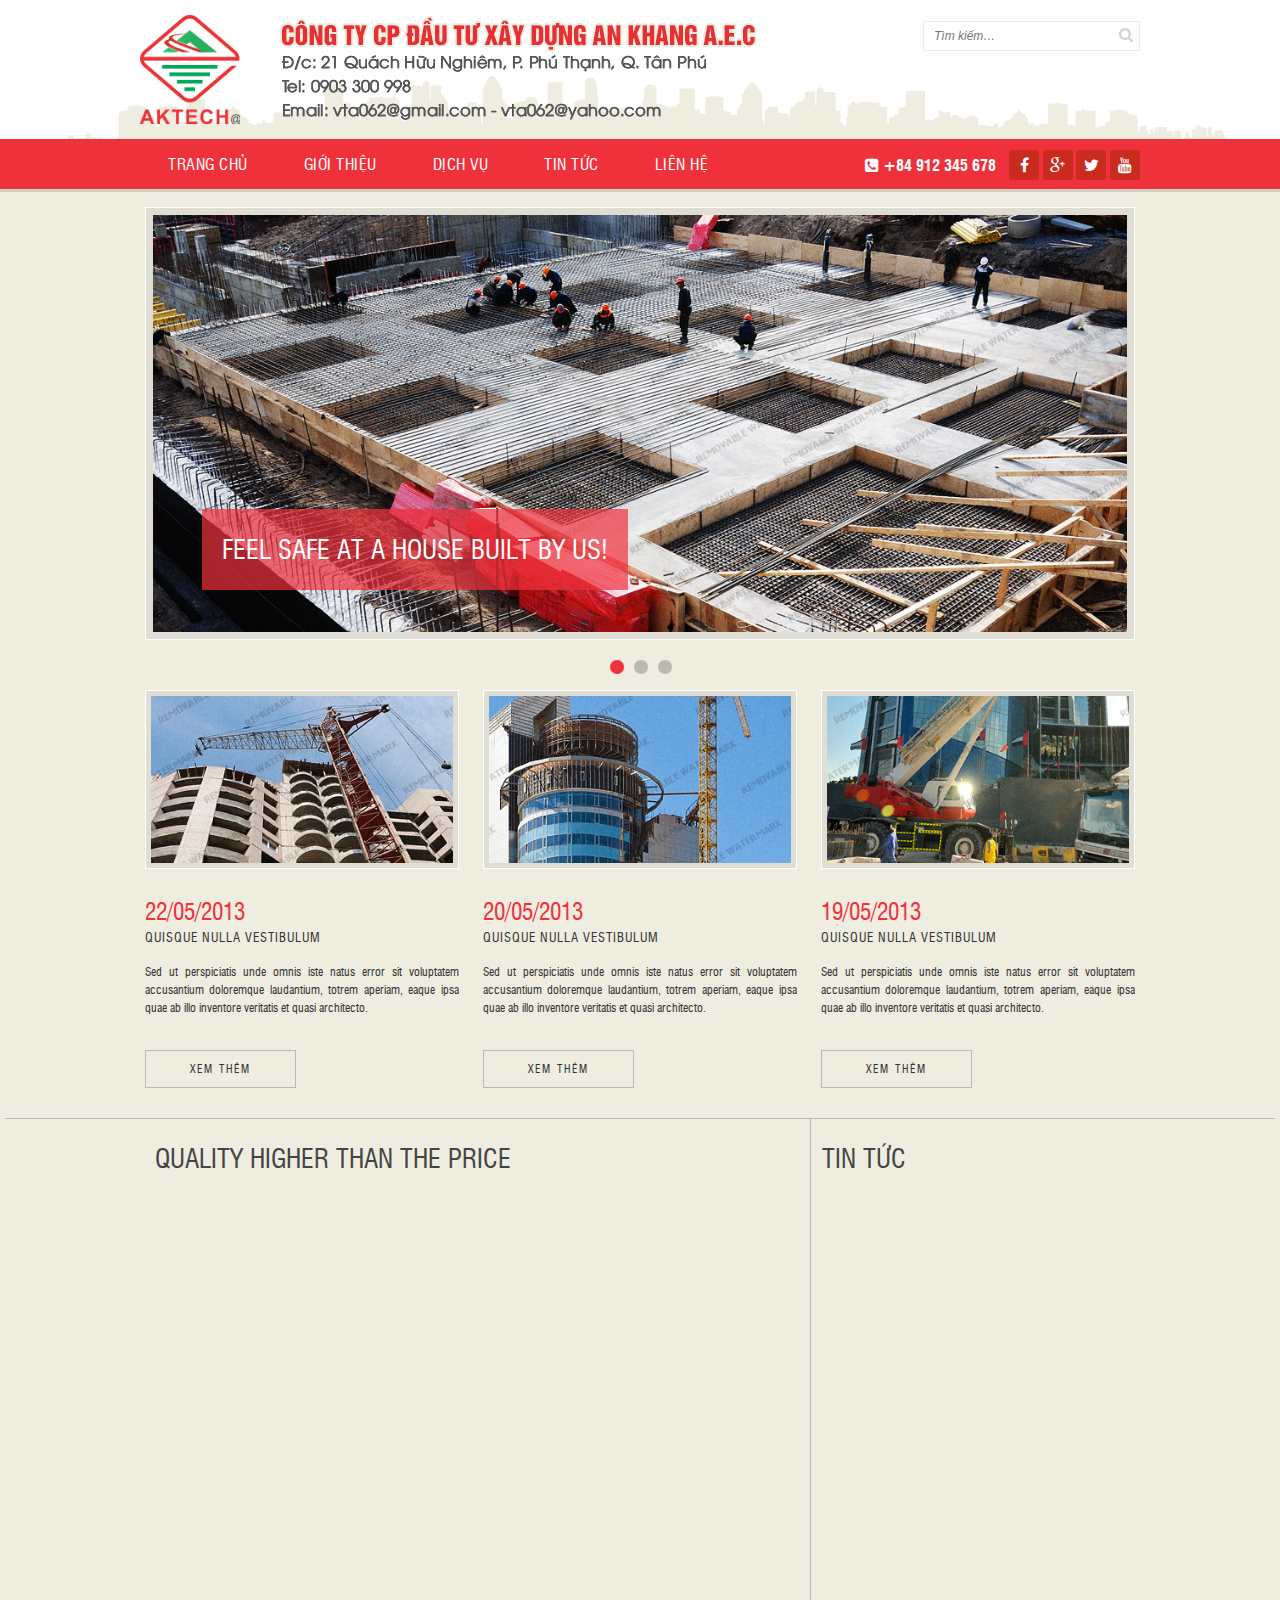
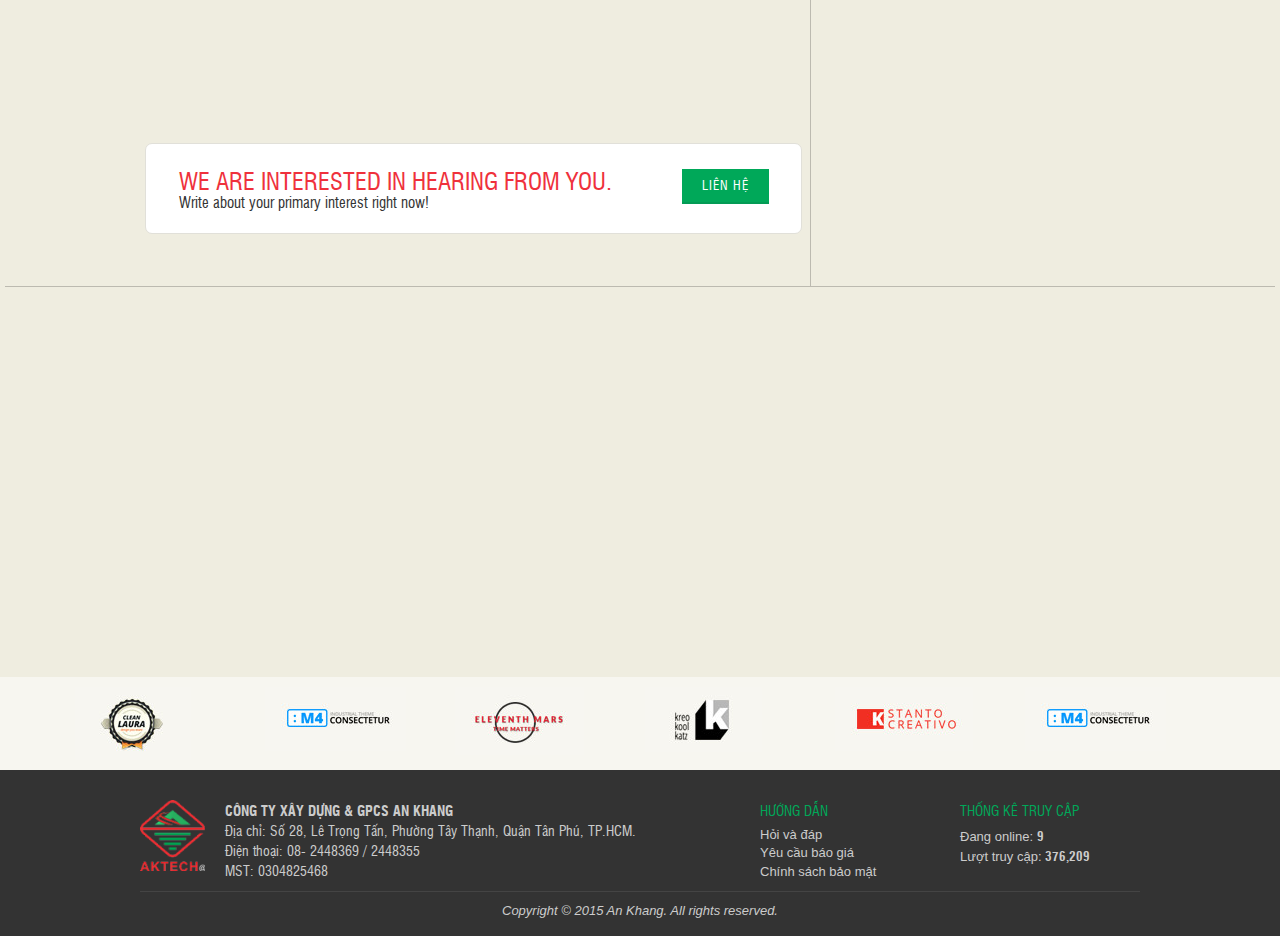
<file: aktechaec.html/index.htm>
﻿<!DOCTYPE html PUBLIC "-//W3C//DTD XHTML 1.0 Transitional//EN" "http://www.w3.org/TR/xhtml1/DTD/xhtml1-transitional.dtd">
<html xmlns="http://www.w3.org/1999/xhtml" >
<head>
<title>Untitled Page</title>
<meta name="viewport" content="width=device-width, initial-scale=1">
<link rel="stylesheet" type="text/css" href="styles/styles.css"/>
<script type="text/javascript" src="scripts/jquery.min.1.11.2.js"></script>
</head>
<body>
<!---================HEADER===================-->
<header class="header" role="banner">
 <div class="container">
  <p class="brand"><a href="index.html"><img src="data/logo.png" /></a></p>
  <p class="brand-name"> <img src="data/banner.png" /></p>
  <p class="search">
   <input class="txt-search" type="text" placeholder="Tìm kiếm…"/>
   <a class="btn-search"><i class="fa fa-search"></i></a> </p>
 </div>
</header>
<!---================MAIN MENU===================-->
<nav class="menu" role="navigation">
 <div class="container">
  <div class="navx"><a href="#" id="pull" class="clearfix"><i class="openIco fa fa-align-justify"></i> <i class="closeIco fa fa-remove"></i></a>
   <ul>
    <li class="active">
     <h3><a href="index.htm">Trang chủ</a></h3>
    </li>
    <li>
     <h3><a href="#">Giới thiệu</a></h3>
    </li>
    <li>
     <h3><a href="services.htm">Dịch vụ</a></h3>
     <ul>
      <li>
       <h4><a href="#">Quisque nulla Vestibulum </a></h4>
      </li>
      <li>
       <h4><a href="#"> Libero nisl porta vel, sceler</a></h4>
      </li>
      <li>
       <h4><a href="#">Vestibulum iaculis lacinia est</a></h4>
      </li>
     </ul>
    </li>
    <li>
     <h3><a href="news.htm">Tin tức</a></h3>
    </li>
    <li>
     <h3><a href="contact.htm">Liên hệ</a></h3>
    </li>
   </ul>
  </div>
  <div class="social"> <span class="hl"><i class="fa fa-phone-square"></i>+84 912 345 678</span> <a class="facebook"><i class="fa fa-facebook"></i></a> <a class="google-plus"><i class="fa fa-google-plus"></i></a> <a class="twitter"><i class="fa fa-twitter"></i></a> <a class="youtube"><i class="fa fa-youtube"></i></a> </div>
 </div>
</nav>
<!---================SLIDER IMG===================--> 

<!---================MAIN===================-->
<main class="main" role="main">
 <figure class="slider" role="slider">
  <div class="container">
   <div class="col12">
    <div class="slide1">
     <div class="slider-wrapper theme-default">
      <div id="slider" class="nivoSlider"> <a href="#"><img src="data/slide2.jpg" title="Feel safe at
a house built by us!"/></a> <a href="#"><img src="data/slide1.jpg" title="quality
craftsmanship"/></a> <a href="#"><img src="data/slide2.jpg" title="Feel safe at
a house built by us!"/></a></div>
     </div>
    </div>
   </div>
  </div>
 </figure>
 <div class="container">
  <div class="wmn content">
   <div class="col12 list-cate">
    <article class="cate">
     <div class="inner-cate">
      <figure class="img-cate"><img src="data/i1.jpg" /></figure>
      <p class="date">22/05/2013</p>
      <h2 class="tt-cate"><a>Quisque nulla Vestibulum</a></h2>
      <p class="des-cate">Sed ut perspiciatis unde omnis iste natus error sit voluptatem accusantium doloremque laudantium, totrem aperiam, eaque ipsa quae ab illo inventore veritatis et quasi architecto.</p>
      <p><a class="learnmore">Xem thêm</a></p>
     </div>
    </article>
    <!--end cate-->
    
    <article class="cate">
     <div class="inner-cate">
      <figure class="img-cate"><img src="data/i2.jpg" /></figure>
      <p class="date">20/05/2013</p>
      <h2 class="tt-cate"><a>Quisque nulla Vestibulum</a></h2>
      <p class="des-cate">Sed ut perspiciatis unde omnis iste natus error sit voluptatem accusantium doloremque laudantium, totrem aperiam, eaque ipsa quae ab illo inventore veritatis et quasi architecto.</p>
      <p><a class="learnmore">Xem thêm</a></p>
     </div>
    </article>
    <!--end cate-->
    
    <article class="cate">
     <div class="inner-cate">
      <figure class="img-cate"><img src="data/i3.jpg" /></figure>
      <p class="date">19/05/2013</p>
      <h2 class="tt-cate"><a>Quisque nulla Vestibulum</a></h2>
      <p class="des-cate">Sed ut perspiciatis unde omnis iste natus error sit voluptatem accusantium doloremque laudantium, totrem aperiam, eaque ipsa quae ab illo inventore veritatis et quasi architecto.</p>
      <p><a class="learnmore">Xem thêm</a></p>
     </div>
    </article>
    <!--end cate--> 
   </div>
  </div>
 </div>
 <section class="wmn services">
  <div class="container">
   <div class="inner-services">
    <div class="line"></div>
    <div class="col8 col-ser">
     <h3 class="tt-main">Quality higher than the price</h3>
     <div class="iblock list-ser">
      <article class="ser">
       <div class="inner-ser">
        <figure class="photo-ser"><a href="#1"><img src="data/page1_icon6.png" /></a></figure>
        <div class="text-ser">
         <h2 class="tt-ser"><a href="#1">Vestibulum iaculis
          lacinia est</a></h2>
         <p class="des-ser">Vestibulum iaculis lacinia est. Prn dictum elementum velit. Fusce euismod consequat ante. Lorem ipsum dolor sit amet, sectetuer adipiscing elit. Pellentesque sed d. Aliquam congue fermentum nisl. Mris accumsan nulla vel diam. </p>
        </div>
       </div>
      </article>
      <!--End article-->
      
      <article class="ser">
       <div class="inner-ser">
        <figure class="photo-ser"><a href="#1"><img src="data/page1_icon6.png" /></a></figure>
        <div class="text-ser">
         <h2 class="tt-ser"><a href="#1">Vestibulum iaculis
          lacinia est</a></h2>
         <p class="des-ser">Vestibulum iaculis lacinia est. Prn dictum elementum velit. Fusce euismod consequat ante. Lorem ipsum dolor sit amet, sectetuer adipiscing elit. Pellentesque sed d. Aliquam congue fermentum nisl. Mris accumsan nulla vel diam. </p>
        </div>
       </div>
      </article>
      <!--End article-->
      
      <article class="ser">
       <div class="inner-ser">
        <figure class="photo-ser"><a href="#1"><img src="data/page1_icon6.png" /></a></figure>
        <div class="text-ser">
         <h2 class="tt-ser"><a href="#1">Vestibulum iaculis
          lacinia est</a></h2>
         <p class="des-ser">Vestibulum iaculis lacinia est. Prn dictum elementum velit. Fusce euismod consequat ante. Lorem ipsum dolor sit amet, sectetuer adipiscing elit. Pellentesque sed d. Aliquam congue fermentum nisl. Mris accumsan nulla vel diam. </p>
        </div>
       </div>
      </article>
      <!--End article-->
      
      <article class="ser">
       <div class="inner-ser">
        <figure class="photo-ser"><a href="#1"><img src="data/page1_icon6.png" /></a></figure>
        <div class="text-ser">
         <h2 class="tt-ser"><a href="#1">Vestibulum iaculis
          lacinia est</a></h2>
         <p class="des-ser">Vestibulum iaculis lacinia est. Prn dictum elementum velit. Fusce euismod consequat ante. Lorem ipsum dolor sit amet, sectetuer adipiscing elit. Pellentesque sed d. Aliquam congue fermentum nisl. Mris accumsan nulla vel diam. </p>
        </div>
       </div>
      </article>
      <!--End article-->
      
      <article class="ser">
       <div class="inner-ser">
        <figure class="photo-ser"><a href="#1"><img src="data/page1_icon6.png" /></a></figure>
        <div class="text-ser">
         <h2 class="tt-ser"><a href="#1">Vestibulum iaculis
          lacinia est</a></h2>
         <p class="des-ser">Vestibulum iaculis lacinia est. Prn dictum elementum velit. Fusce euismod consequat ante. Lorem ipsum dolor sit amet, sectetuer adipiscing elit. Pellentesque sed d. Aliquam congue fermentum nisl. Mris accumsan nulla vel diam. </p>
        </div>
       </div>
      </article>
      <!--End article-->
      
      <article class="ser">
       <div class="inner-ser">
        <figure class="photo-ser"><a href="#1"><img src="data/page1_icon6.png" /></a></figure>
        <div class="text-ser">
         <h2 class="tt-ser"><a href="#1">Vestibulum iaculis
          lacinia est</a></h2>
         <p class="des-ser">Vestibulum iaculis lacinia est. Prn dictum elementum velit. Fusce euismod consequat ante. Lorem ipsum dolor sit amet, sectetuer adipiscing elit. Pellentesque sed d. Aliquam congue fermentum nisl. Mris accumsan nulla vel diam. </p>
        </div>
       </div>
      </article>
      <!--End article--> 
      
     </div>
     <!--end block-->
     <div class="wmn banner-box">
      <div class="inner-bn">
       <p class="title1">We are interested in hearing from you.</p>
       <p class="title2">Write about your primary interest right now!</p>
      </div>
      <span class="fright"><a href="#" class="btn-c">Liên hệ</a> </span></div>
    </div>
    <div class="col4 col-news">
     <h3 class="tt-main">Tin tức</h3>
     <div class="iblock list-media media-right">
      <article class="media">
       <div class="inner-media">
        <figure class="photo-media"><a href="#1"><img src="data/i5.jpg" /></a></figure>
        <div class="text-media">
         <h2 class="tt-media"><a href="#1">Sed ut perspiciatis unde omnis iste natus error sit voluptatem accusantium doloremque laudantium</a></h2>
         <p class="post-datetime"><small>01/11/2014 - 10:45 am </small></p>
         <p class="des-media">Sed ut perspicia iste natus error sit voluptatem accusantium doloremque laudantium, totrem aperiam, eaque ipsa quae ab illo invento eritatis et quasi architecto<a class="more"> Chi tiết</a></p>
        </div>
       </div>
      </article>
      <!--End article-->
      
      <article class="media">
       <div class="inner-media">
        <figure class="photo-media"><a href="#1"><img src="data/i5.jpg" /></a></figure>
        <div class="text-media">
         <h2 class="tt-media"><a href="#1">Fusce euismod consequat ante</a></h2>
         <p class="post-datetime"><small>01/11/2014 - 10:45 am </small></p>
         <p class="des-media">Sed ut perspicia iste natus error sit voluptatem accusantium doloremque laudantium, totrem aperiam, eaque ipsa quae ab illo invento eritatis et quasi architecto<a class="more"> Chi tiết</a></p>
        </div>
       </div>
      </article>
      <!--End article-->
      <article class="media">
       <div class="inner-media">
        <figure class="photo-media"><a href="#1"><img src="data/i5.jpg" /></a></figure>
        <div class="text-media">
         <h2 class="tt-media"><a href="#1">Lorem ipsum dolor sit amet, sectetuer adipiscing elit. </a></h2>
         <p class="post-datetime"><small>01/11/2014 - 10:45 am </small></p>
         <p class="des-media">Sed ut perspicia iste natus error sit voluptatem accusantium doloremque laudantium, totrem aperiam, eaque ipsa quae ab illo invento eritatis et quasi architecto<a class="more"> Chi tiết</a></p>
        </div>
       </div>
      </article>
      <!--End article-->
      
      <article class="media">
       <div class="inner-media">
        <figure class="photo-media"><a href="#1"><img src="data/i5.jpg" /></a></figure>
        <div class="text-media">
         <h2 class="tt-media"><a href="#1">Lorem ipsum dolor sit amet, sectetuer adipiscing elit. </a></h2>
         <p class="post-datetime"><small>01/11/2014 - 10:45 am </small></p>
         <p class="des-media">Sed ut perspicia iste natus error sit voluptatem accusantium doloremque laudantium, totrem aperiam, eaque ipsa quae ab illo invento eritatis et quasi architecto<a class="more"> Chi tiết</a> </p>
        </div>
       </div>
      </article>
      <!--End article--> 
      
     </div>
    </div>
   </div>
  </div>
 </section>
 <section class="wmn videos">
  <div class="container">
   <div class="col6">
    <article class="ar-vd">
     <h4>We will build you an outstanding house!</h4>
     <p>Quisque nulla. Vestibulum libe, porta vel, scelerisque eget, malesuada at, neque. Vivamus eget nibh. Etiam ceo vel metus. Nulla facilisi. Aenean nec eros. Vestibulum ante ipsum primis in faucibus orci luctus.</p>
     <p>Suspendisse sollicitudin velit s Ut pharetra augue nec augue. Nam elit magna, hendrerit sit amet, tincidra sed, nulla. Donec porta diam eu massa. Quisque diam lorem, interdum vitae, dapibus ac.</p>
     <a href="#" class="btn-c">Xem thêm</a> </article>
   </div>
   <div class="col6"> <img src="data/video.jpg" /> </div>
  </div>
 </section>
</main>
<div class="bl partner">
 <div class="s-block list-partner"> 
  <script type="text/javascript">
			$(document).ready(function(){
			$('.sl-sp').bxSlider({
				slideWidth:180,
				minSlides: 1,
				maxSlides: 6,
				moveSlides: 1,
				slideMargin: 10,
				speed: 1000,
				auto:true, 
				controls: false,
				pause: 2000,
				autoHover: true,
				});
		});
   		</script>
  <div class="sl-sp">
   <figure><a><img src="data/p1.jpg" /></a></figure>
   <!--end slide-->
   <figure><a><img src="data/p2.jpg" /></a></figure>
   <!--end slide-->
   <figure><a><img src="data/p3.jpg" /></a></figure>
   <!--end slide-->
   <figure><a><img src="data/p4.jpg" /></a></figure>
   <!--end slide-->
   <figure><a><img src="data/p5.jpg" /></a></figure>
   
   <!--end slide--> 
   <!--end slide-->
   <figure><a><img src="data/p2.jpg" /></a></figure>
   <!--end slide-->
   <figure><a><img src="data/p3.jpg" /></a></figure>
   <!--end slide--> 
  </div>
 </div>
</div>

<!---================FOOTER===================-->
<footer class="footer" role="contentinfo">
 <div class="container">
  <div class="col-ft"> <img src="data/logo2.png" width="65" style="float:left; margin-right:20px" />
   <address class="address">
   <!--begin-->
   
   <p class="text-uppercase" style="font-size:14px"><b>Công ty Xây dựng &amp; GPCS AN KHANG</b></p>
   Địa chỉ: Số 28, Lê Trọng Tấn, Phường Tây Thạnh, Quận Tân Phú, TP.HCM.<br>
   Điện thoại: 08- 2448369 / 2448355 <br>
   MST: 0304825468<br>
   
   <!--end-->
   </address>
  </div>
  <div class="col-ft">
   <p class="tt-ft"> Hướng dẫn</p>
   <p>Hỏi và đáp</p>
   <p>Yêu cầu báo giá</p>
   <p>Chính sách bảo mật</p>
  </div>
  <div class="col-ft">
   <p class="tt-ft"> Thống kê truy cập </p>
   <p class="stt-vs">Đang online: <b>9</b> <br />
    Lượt truy cập: <b>376,209</b></p>
  </div>
  <div class="bottom-ft">
   <p class="copyright">Copyright © 2015 An Khang. All rights reserved. </p>
  </div>
 </div>
</footer>
<script src="scripts/jquery.scrollToTop.min.js"></script> 
<script type="text/javascript" src="scripts/bxslider.js"></script> 
<script type="text/javascript" src="scripts/jquery.nivo.slider.js"></script> 
<script type="text/javascript" src="scripts/wow.js"></script> 
<script>
wow = new WOW({});
wow.init();
</script> 
<script type="text/javascript" src="scripts/js.js"></script>
</body>
</html>
</file>
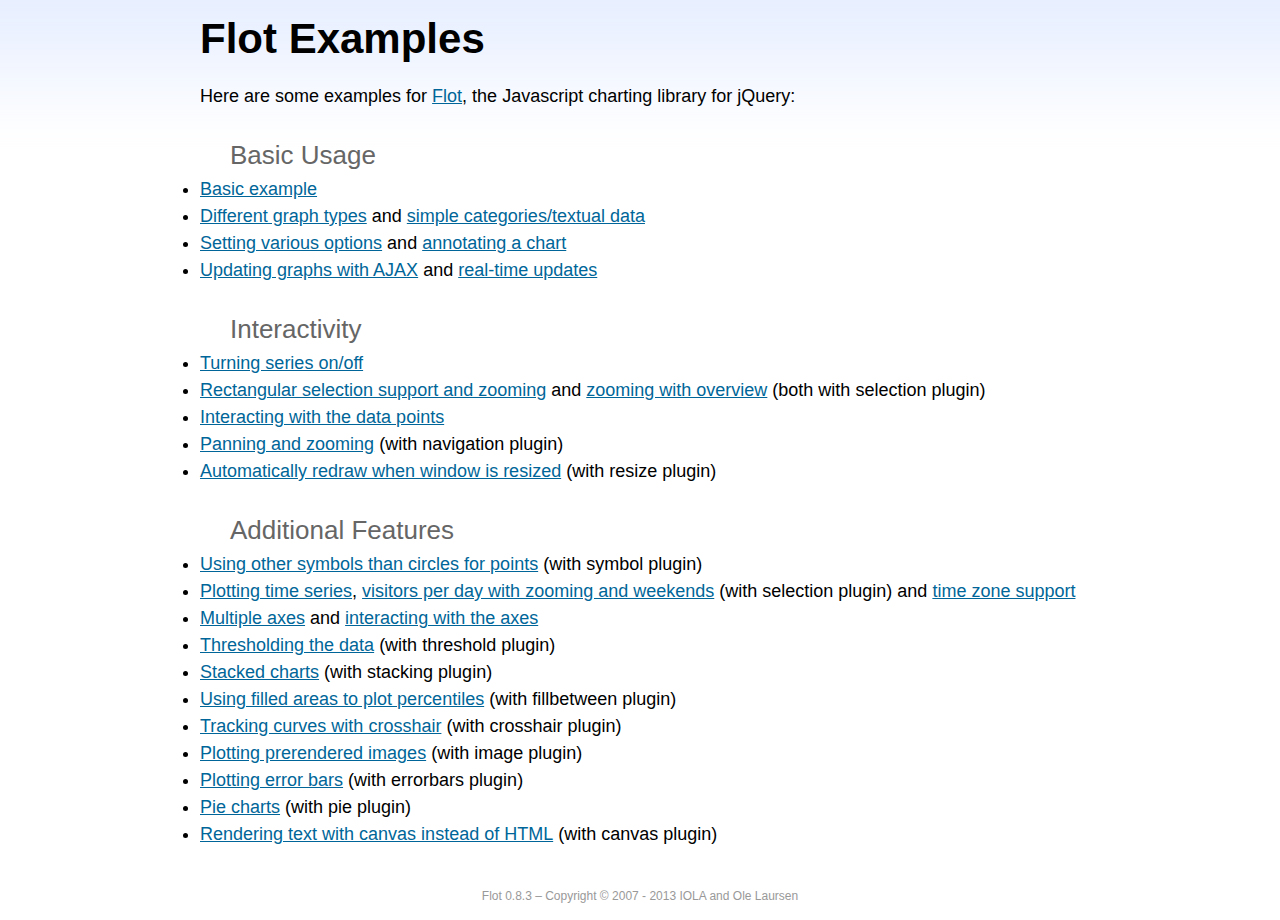
<file: aktechaec.cms/yeuthietkeweb.cms/bower_components/flot/examples/index.html>
<!DOCTYPE html PUBLIC "-//W3C//DTD HTML 4.01//EN" "http://www.w3.org/TR/html4/strict.dtd">
<html>
<head>
	<meta http-equiv="Content-Type" content="text/html; charset=utf-8">
	<title>Flot Examples</title>
	<link href="examples.css" rel="stylesheet" type="text/css">
	<style>

	h3 {
		margin-top: 30px;
		margin-bottom: 5px;
	}

	</style>
	<script language="javascript" type="text/javascript" src="../jquery.js"></script>
	<script language="javascript" type="text/javascript" src="../jquery.flot.js"></script>
	<script type="text/javascript">

	$(function() {

		// Add the Flot version string to the footer

		$("#footer").prepend("Flot " + $.plot.version + " &ndash; ");
	});

	</script>
</head>
<body>

	<div id="header">
		<h2>Flot Examples</h2>
	</div>

	<div id="content">

		<p>Here are some examples for <a href="http://www.flotcharts.org">Flot</a>, the Javascript charting library for jQuery:</p>

		<h3>Basic Usage</h3>

		<ul>
			<li><a href="basic-usage/index.html">Basic example</a></li>
			<li><a href="series-types/index.html">Different graph types</a> and <a href="categories/index.html">simple categories/textual data</a></li>
			<li><a href="basic-options/index.html">Setting various options</a> and <a href="annotating/index.html">annotating a chart</a></li>
			<li><a href="ajax/index.html">Updating graphs with AJAX</a> and <a href="realtime/index.html">real-time updates</a></li>
		</ul>

		<h3>Interactivity</h3>

		<ul>
			<li><a href="series-toggle/index.html">Turning series on/off</a></li>
			<li><a href="selection/index.html">Rectangular selection support and zooming</a> and <a href="zooming/index.html">zooming with overview</a> (both with selection plugin)</li>
			<li><a href="interacting/index.html">Interacting with the data points</a></li>
			<li><a href="navigate/index.html">Panning and zooming</a> (with navigation plugin)</li>
			<li><a href="resize/index.html">Automatically redraw when window is resized</a> (with resize plugin)</li>
		</ul>

		<h3>Additional Features</h3>

		<ul>
			<li><a href="symbols/index.html">Using other symbols than circles for points</a> (with symbol plugin)</li>
			<li><a href="axes-time/index.html">Plotting time series</a>, <a href="visitors/index.html">visitors per day with zooming and weekends</a> (with selection plugin) and <a href="axes-time-zones/index.html">time zone support</a></li>
			<li><a href="axes-multiple/index.html">Multiple axes</a> and <a href="axes-interacting/index.html">interacting with the axes</a></li>
			<li><a href="threshold/index.html">Thresholding the data</a> (with threshold plugin)</li>
			<li><a href="stacking/index.html">Stacked charts</a> (with stacking plugin)</li>
			<li><a href="percentiles/index.html">Using filled areas to plot percentiles</a> (with fillbetween plugin)</li>
			<li><a href="tracking/index.html">Tracking curves with crosshair</a> (with crosshair plugin)</li>
			<li><a href="image/index.html">Plotting prerendered images</a> (with image plugin)</li>
			<li><a href="series-errorbars/index.html">Plotting error bars</a> (with errorbars plugin)</li>
			<li><a href="series-pie/index.html">Pie charts</a> (with pie plugin)</li>
			<li><a href="canvas/index.html">Rendering text with canvas instead of HTML</a> (with canvas plugin)</li>
		</ul>

	</div>

	<div id="footer">
		Copyright &copy; 2007 - 2013 IOLA and Ole Laursen
	</div>

</body>
</html>
</file>
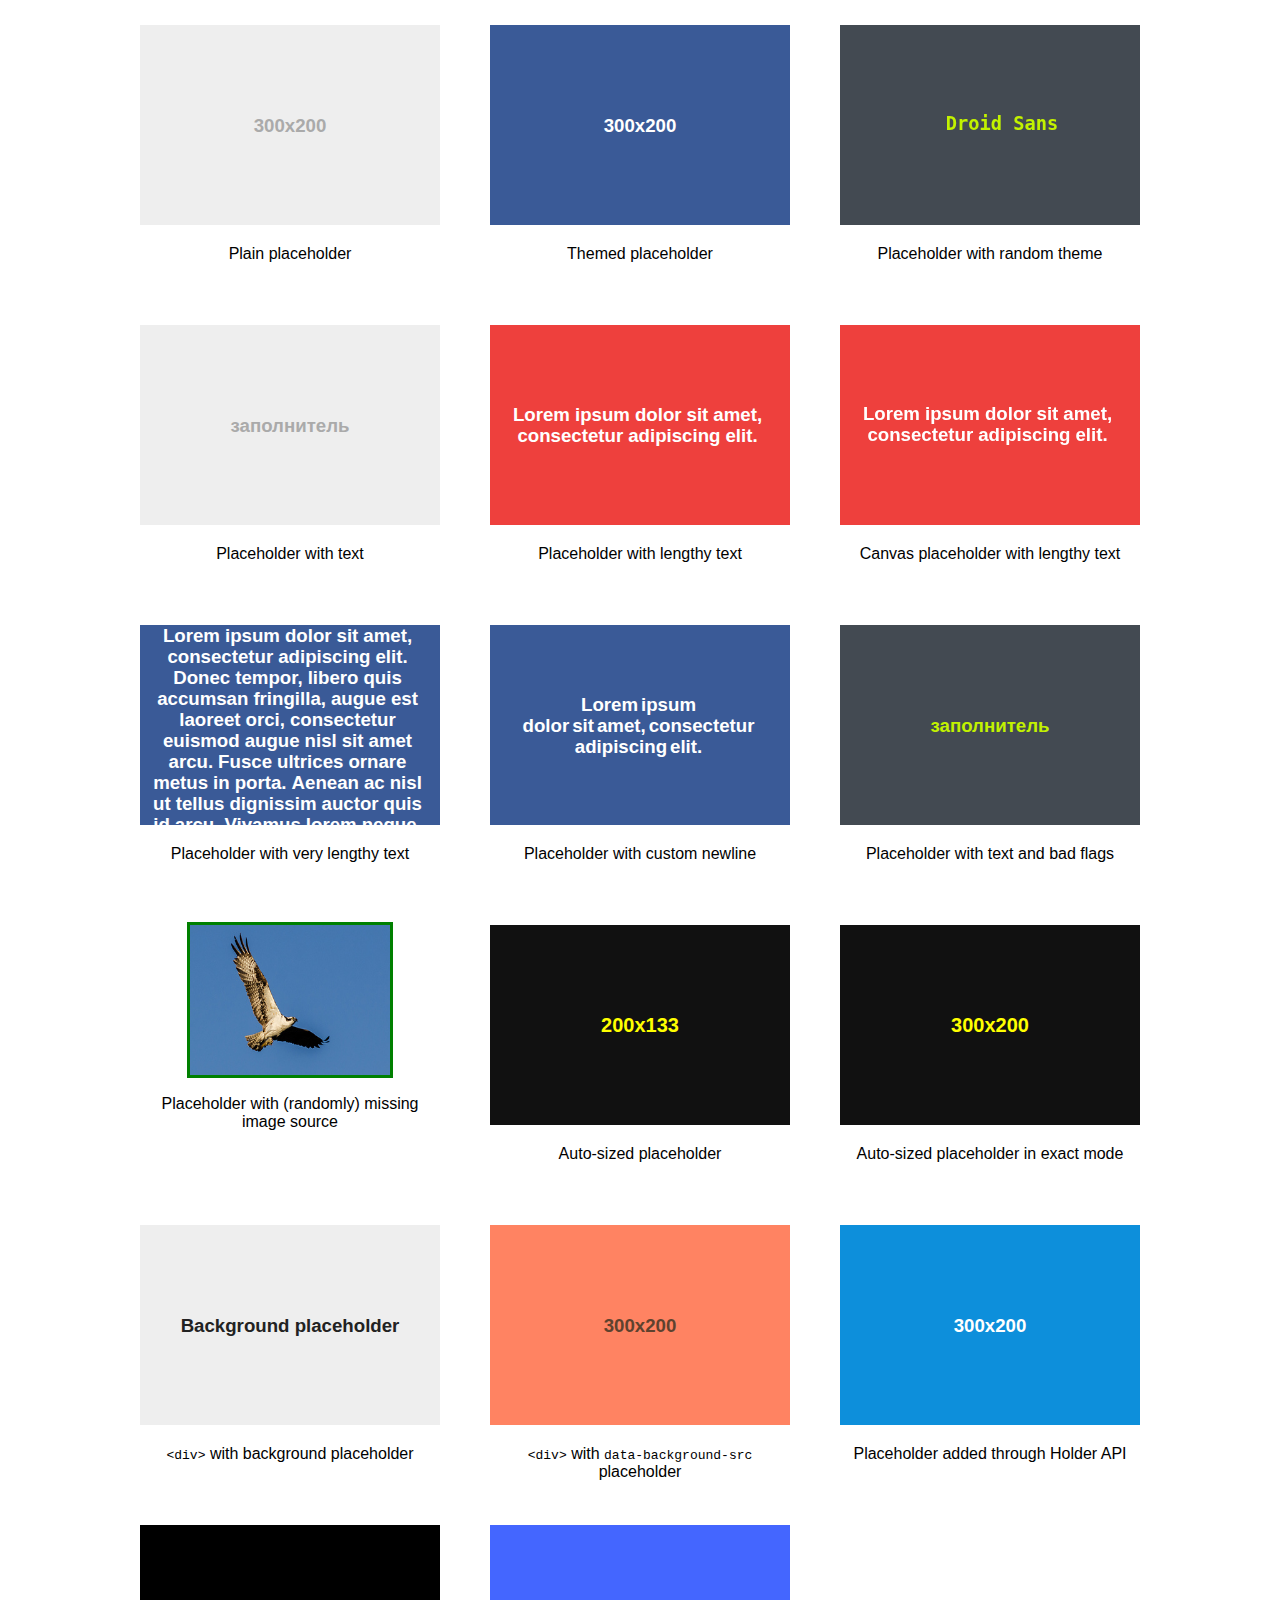
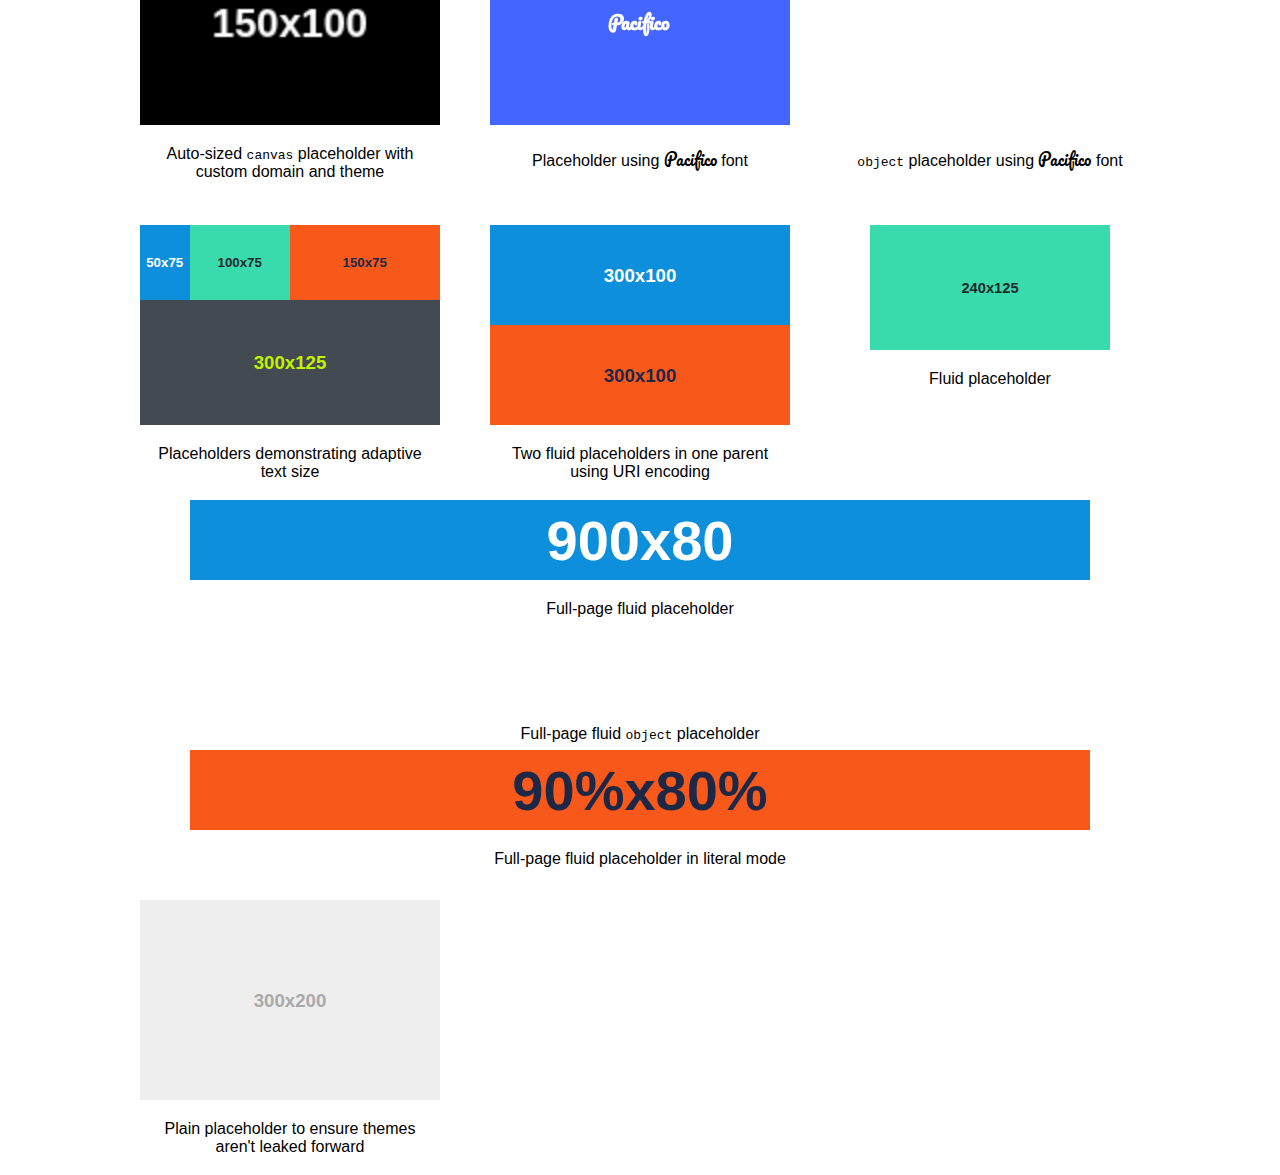
<file: aktechaec.cms/yeuthietkeweb.cms/bower_components/holderjs/test/index.html>
<!doctype html>
<html>
<head>
<title>Holder Testing</title>
<meta charset="utf-8">
<link rel="stylesheet" href="http://netdna.bootstrapcdn.com/font-awesome/4.1.0/css/font-awesome.min.css" class="holderjs">
<link href='http://fonts.googleapis.com/css?family=Pacifico' rel='stylesheet' type='text/css' class="holderjs">
<link href='http://fonts.googleapis.com/css?family=Raleway' rel='stylesheet' type='text/css' class='holderjs'>
<style>
	body {font-family:Arial,sans-serif;width:1050px;margin:0 auto}
	.thumb {width:300px;height:250px;margin:25px;float:left}
	.thumb img, .thumb .holderjs, .thumb object {display:block;margin:0 auto}
	.thumb .caption {padding:10px;text-align:center;margin-top:10px}
	.thumb.fullpage {float:none;clear:both;width:auto;height:100px;margin:25px}
	.autosize img {width:100%}
	#holder1 {background:url('?holder.js/300x200/text:Background%20placeholder/^eee:^222');width:300px;height:200px}
</style>
</head>
<body>

<div class="thumb">
	<img data-src="holder.js/300x200">
	<div class="caption">
		 Plain placeholder
	</div>
</div>
<div class="thumb">
	<img data-src="holder.js/300x200/social">
	<div class="caption">
		 Themed placeholder
	</div>
</div>
<div class="thumb">
	<img data-src="holder.js/300x200/random/font:Droid Sans/text:Droid Sans">
	<div class="caption">
		Placeholder with random theme
	</div>
</div>
<div class="thumb">
	<img data-src="holder.js/300x200/text:заполнитель">
	<div class="caption">
		 Placeholder with text
	</div>
</div>
<div class="thumb">
	<img data-src="holder.js/300x200/#EE403D:#FFFFFF/text:Lorem ipsum dolor sit amet, consectetur adipiscing elit.">
	<div class="caption">
		 Placeholder with lengthy text
	</div>
</div>
<div class="thumb">
	<img data-src="holder.canvas/300x200/#EE403D:#FFFFFF/text:Lorem ipsum dolor sit amet, consectetur adipiscing elit.">
	<div class="caption">
		Canvas placeholder with lengthy text
	</div>
</div>
<div class="thumb">
	<img data-src="holder.js/300x200/social/text:Lorem ipsum dolor sit amet, consectetur adipiscing elit. Donec tempor, libero quis accumsan fringilla, augue est laoreet orci, consectetur euismod augue nisl sit amet arcu. Fusce ultrices ornare metus in porta. Aenean ac nisl ut tellus dignissim auctor quis id arcu. Vivamus lorem neque, pulvinar non dictum vel, sagittis lobortis odio.">
	<div class="caption">
		 Placeholder with very lengthy text
	</div>
</div>
<div class="thumb">
	<img data-src="holder.js/300x200/social/text:Lorem ipsum   \n   dolor sit amet, consectetur adipiscing elit.">
	<div class="caption">
		 Placeholder with custom newline
	</div>
</div>
<div class="thumb">
	<img data-src="holder.js/300x200/randomrandom/hello:world/$$$$/%25%25%67/industrial/text:заполнитель">
	<div class="caption">
		 Placeholder with text and bad flags
	</div>
</div>
<div class="thumb">
	<script>
	var r = Math.random();
	if(r > 0.5){
	document.write('<img data-src="holder.js/200x150" src="missing.jpg" style="width:200px;height:150px;outline:solid 3px red">');
	}
	else{
	document.write('<img data-src="holder.js/200x150" src="image.jpg" style="width:200px;height:150px;outline:solid 3px green">');
	}
	</script>
	<div class="caption">
		Placeholder with (randomly) missing image source
	</div>
</div>
<div class="thumb">
	<div class="autosize">
		<img data-src="holder.js/200x133/#111:#ffff00/auto">
	</div>
	<div class="caption">
		 Auto-sized placeholder
	</div>
</div>
<div class="thumb">
	<div class="autosize">
		<img data-src="holder.js/200x133/#111:#ffff00/auto/textmode:exact">
	</div>
	<div class="caption">
		 Auto-sized placeholder in exact mode
	</div>
</div>
<div class="thumb">
	<div class="holderjs" id="holder1"></div>
	<div class="caption">
		<code>&lt;div&gt;</code> with background placeholder
	</div>
</div>
<div class="thumb">
	<div class="holderjs" style="width:300px;height:200px" data-background-src="?holder.js/300x200/#ff8362:#5e422e"></div>
	<div class="caption">
		<code>&lt;div&gt;</code> with <code>data-background-src</code> placeholder
	</div>
</div>

<div class="thumb">
	<div id="thumb1">
	</div>
	<div class="caption">
		 Placeholder added through Holder API
	</div>
</div>
<div class="thumb">
	<img data-src="custom.holder/150x100/custom/auto" style="width:300px;height:200px">
	<div class="caption">
		Auto-sized <code>canvas</code> placeholder with custom domain and theme
	</div>
</div>
<div class="thumb">
	<img data-src="holder.js/300x200/font:Pacifico/#4466ff:#fff/text:Pacifico">
	<div class="caption">
		 Placeholder using <span style="font-family:Pacifico">Pacifico</span> font</span>
	</div>
</div>
<div class="thumb">
	<object data="holder.js/300x200/font:Pacifico/#4466ff:#fff/text:Pacifico"></object>
	<div class="caption">
		<code>object</code> placeholder using <span style="font-family:Pacifico">Pacifico</span> font</span>
	</div>
</div>
<div class="thumb">
	<div style="overflow:hidden">
	<img data-src="holder.js/50x75/sky" style="float:left">
	<img data-src="holder.js/100x75/vine" style="float:left">
	<img data-src="holder.js/150x75/lava" style="float:left">
	</div>
	<div style="overflow:hidden">
	<img data-src="holder.js/300x125/industrial" style="float:left">
	</div>
<div class="caption">
		 Placeholders demonstrating adaptive text size
	</div>
</div>
<div class="thumb">
	<div style="height:200px">
<img data-src="holder.js/100%25x50%25/sky">
<img data-src="holder.js/100%25x50%25/lava">
</div>
<div class="caption">Two fluid placeholders in one parent using URI encoding</div>
</div>
<div class="thumb">
	<img data-src="holder.js/80%x50%/vine">
	<div class="caption">
		 Fluid placeholder
	</div>
</div>
<div class="fullpage thumb">
	<img data-src="holder.js/90%x80%/sky">
	<div class="caption">
		 Full-page fluid placeholder
	</div>
</div>
<div class="fullpage thumb">
	<object data-src="holder.js/90%x80%/vine"></object>
	<div class="caption">
		 Full-page fluid <code>object</code> placeholder
	</div>
</div>
<div class="fullpage thumb">
	<img data-src="holder.js/90%x80%/lava/textmode:literal">
	<div class="caption">
		 Full-page fluid placeholder in literal mode
	</div>
</div>
<div class="thumb">
	<img data-src="holder.js/300x200">
	<div class="caption">
		 Plain placeholder to ensure themes aren't leaked forward
	</div>
</div>

<script src="http://code.jquery.com/jquery-1.11.0.min.js"></script>
<script src="../holder.js"></script>
<!--
<script src="require.js" data-main="test.js"></script>
-->
<script>
Holder.add_image("holder.js/300x200/sky", "#thumb1").run();
Holder.add_theme("custom", {foreground: "#fff", background: "#000", size: 15}).run({
	domain: "custom.holder",
	use_canvas: true
})
Holder.add_theme("fontawesome", {foreground: "#00ccaa", background: "#002211", size: 12}).run({
	domain: "fontawesome.holder"
})
Holder.run({
	domain: "holder.canvas",
	use_canvas: true
});

</script>
</body>
</html>
</file>
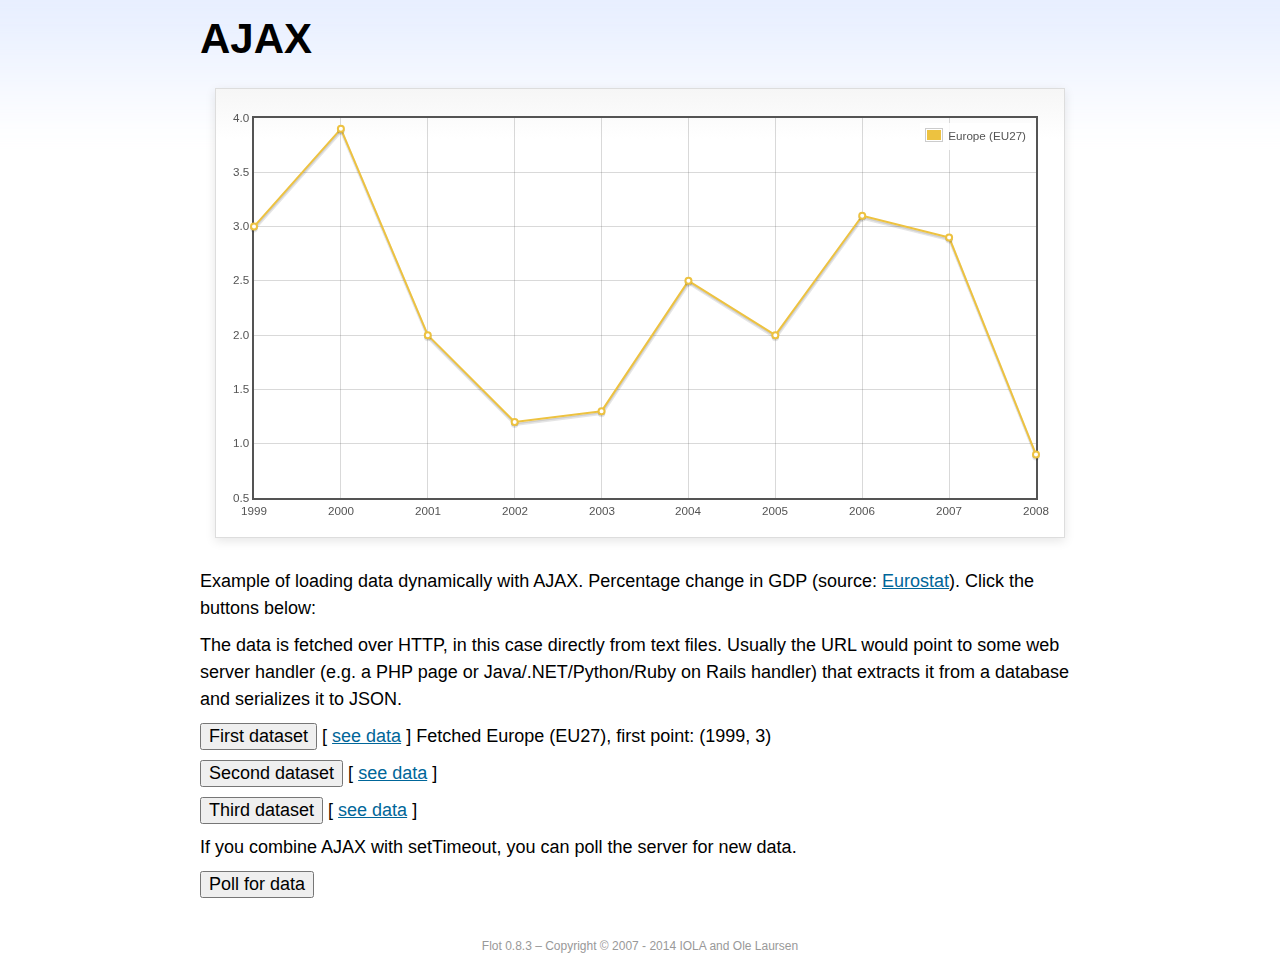
<file: aktechaec.cms/yeuthietkeweb.cms/bower_components/flot/examples/ajax/index.html>
<!DOCTYPE html PUBLIC "-//W3C//DTD HTML 4.01//EN" "http://www.w3.org/TR/html4/strict.dtd">
<html>
<head>
	<meta http-equiv="Content-Type" content="text/html; charset=utf-8">
	<title>Flot Examples: AJAX</title>
	<link href="../examples.css" rel="stylesheet" type="text/css">
	<!--[if lte IE 8]><script language="javascript" type="text/javascript" src="../../excanvas.min.js"></script><![endif]-->
	<script language="javascript" type="text/javascript" src="../../jquery.js"></script>
	<script language="javascript" type="text/javascript" src="../../jquery.flot.js"></script>
	<script type="text/javascript">

	$(function() {

		var options = {
			lines: {
				show: true
			},
			points: {
				show: true
			},
			xaxis: {
				tickDecimals: 0,
				tickSize: 1
			}
		};

		var data = [];

		$.plot("#placeholder", data, options);

		// Fetch one series, adding to what we already have

		var alreadyFetched = {};

		$("button.fetchSeries").click(function () {

			var button = $(this);

			// Find the URL in the link right next to us, then fetch the data

			var dataurl = button.siblings("a").attr("href");

			function onDataReceived(series) {

				// Extract the first coordinate pair; jQuery has parsed it, so
				// the data is now just an ordinary JavaScript object

				var firstcoordinate = "(" + series.data[0][0] + ", " + series.data[0][1] + ")";
				button.siblings("span").text("Fetched " + series.label + ", first point: " + firstcoordinate);

				// Push the new data onto our existing data array

				if (!alreadyFetched[series.label]) {
					alreadyFetched[series.label] = true;
					data.push(series);
				}

				$.plot("#placeholder", data, options);
			}

			$.ajax({
				url: dataurl,
				type: "GET",
				dataType: "json",
				success: onDataReceived
			});
		});

		// Initiate a recurring data update

		$("button.dataUpdate").click(function () {

			data = [];
			alreadyFetched = {};

			$.plot("#placeholder", data, options);

			var iteration = 0;

			function fetchData() {

				++iteration;

				function onDataReceived(series) {

					// Load all the data in one pass; if we only got partial
					// data we could merge it with what we already have.

					data = [ series ];
					$.plot("#placeholder", data, options);
				}

				// Normally we call the same URL - a script connected to a
				// database - but in this case we only have static example
				// files, so we need to modify the URL.

				$.ajax({
					url: "data-eu-gdp-growth-" + iteration + ".json",
					type: "GET",
					dataType: "json",
					success: onDataReceived
				});

				if (iteration < 5) {
					setTimeout(fetchData, 1000);
				} else {
					data = [];
					alreadyFetched = {};
				}
			}

			setTimeout(fetchData, 1000);
		});

		// Load the first series by default, so we don't have an empty plot

		$("button.fetchSeries:first").click();

		// Add the Flot version string to the footer

		$("#footer").prepend("Flot " + $.plot.version + " &ndash; ");
	});

	</script>
</head>
<body>

	<div id="header">
		<h2>AJAX</h2>
	</div>

	<div id="content">

		<div class="demo-container">
			<div id="placeholder" class="demo-placeholder"></div>
		</div>

		<p>Example of loading data dynamically with AJAX. Percentage change in GDP (source: <a href="http://epp.eurostat.ec.europa.eu/tgm/table.do?tab=table&init=1&plugin=1&language=en&pcode=tsieb020">Eurostat</a>). Click the buttons below:</p>

		<p>The data is fetched over HTTP, in this case directly from text files. Usually the URL would point to some web server handler (e.g. a PHP page or Java/.NET/Python/Ruby on Rails handler) that extracts it from a database and serializes it to JSON.</p>

		<p>
			<button class="fetchSeries">First dataset</button>
			[ <a href="data-eu-gdp-growth.json">see data</a> ]
			<span></span>
		</p>

		<p>
			<button class="fetchSeries">Second dataset</button>
			[ <a href="data-japan-gdp-growth.json">see data</a> ]
			<span></span>
		</p>

		<p>
			<button class="fetchSeries">Third dataset</button>
			[ <a href="data-usa-gdp-growth.json">see data</a> ]
			<span></span>
		</p>

		<p>If you combine AJAX with setTimeout, you can poll the server for new data.</p>

		<p>
			<button class="dataUpdate">Poll for data</button>
		</p>

	</div>

	<div id="footer">
		Copyright &copy; 2007 - 2014 IOLA and Ole Laursen
	</div>

</body>
</html>
</file>
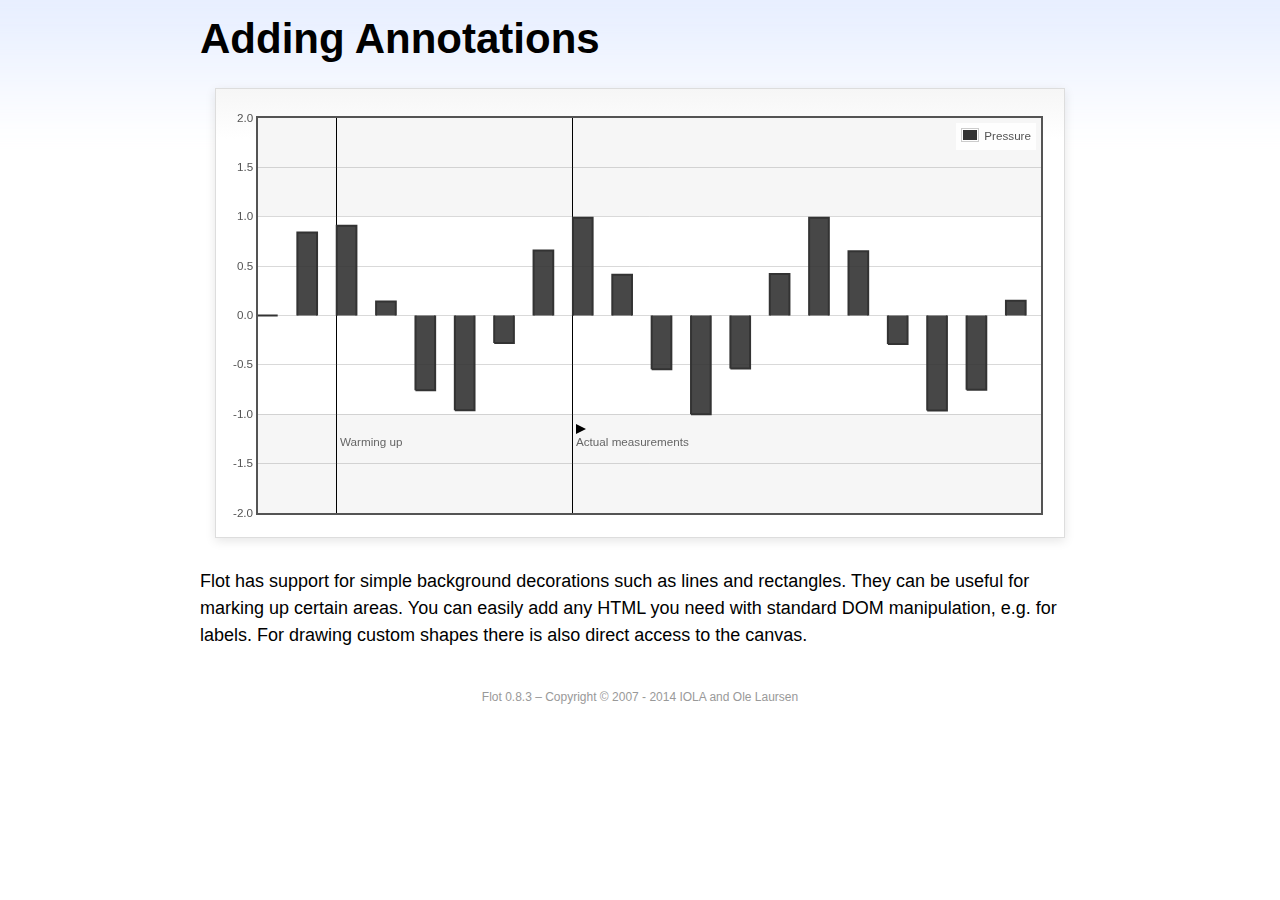
<file: aktechaec.cms/yeuthietkeweb.cms/bower_components/flot/examples/annotating/index.html>
<!DOCTYPE html PUBLIC "-//W3C//DTD HTML 4.01//EN" "http://www.w3.org/TR/html4/strict.dtd">
<html>
<head>
	<meta http-equiv="Content-Type" content="text/html; charset=utf-8">
	<title>Flot Examples: Adding Annotations</title>
	<link href="../examples.css" rel="stylesheet" type="text/css">
	<!--[if lte IE 8]><script language="javascript" type="text/javascript" src="../../excanvas.min.js"></script><![endif]-->
	<script language="javascript" type="text/javascript" src="../../jquery.js"></script>
	<script language="javascript" type="text/javascript" src="../../jquery.flot.js"></script>
	<script type="text/javascript">

	$(function() {

		var d1 = [];
		for (var i = 0; i < 20; ++i) {
			d1.push([i, Math.sin(i)]);
		}

		var data = [{ data: d1, label: "Pressure", color: "#333" }];

		var markings = [
			{ color: "#f6f6f6", yaxis: { from: 1 } },
			{ color: "#f6f6f6", yaxis: { to: -1 } },
			{ color: "#000", lineWidth: 1, xaxis: { from: 2, to: 2 } },
			{ color: "#000", lineWidth: 1, xaxis: { from: 8, to: 8 } }
		];

		var placeholder = $("#placeholder");

		var plot = $.plot(placeholder, data, {
			bars: { show: true, barWidth: 0.5, fill: 0.9 },
			xaxis: { ticks: [], autoscaleMargin: 0.02 },
			yaxis: { min: -2, max: 2 },
			grid: { markings: markings }
		});

		var o = plot.pointOffset({ x: 2, y: -1.2});

		// Append it to the placeholder that Flot already uses for positioning

		placeholder.append("<div style='position:absolute;left:" + (o.left + 4) + "px;top:" + o.top + "px;color:#666;font-size:smaller'>Warming up</div>");

		o = plot.pointOffset({ x: 8, y: -1.2});
		placeholder.append("<div style='position:absolute;left:" + (o.left + 4) + "px;top:" + o.top + "px;color:#666;font-size:smaller'>Actual measurements</div>");

		// Draw a little arrow on top of the last label to demonstrate canvas
		// drawing

		var ctx = plot.getCanvas().getContext("2d");
		ctx.beginPath();
		o.left += 4;
		ctx.moveTo(o.left, o.top);
		ctx.lineTo(o.left, o.top - 10);
		ctx.lineTo(o.left + 10, o.top - 5);
		ctx.lineTo(o.left, o.top);
		ctx.fillStyle = "#000";
		ctx.fill();

		// Add the Flot version string to the footer

		$("#footer").prepend("Flot " + $.plot.version + " &ndash; ");
	});

	</script>
</head>
<body>

	<div id="header">
		<h2>Adding Annotations</h2>
	</div>

	<div id="content">

		<div class="demo-container">
			<div id="placeholder" class="demo-placeholder"></div>
		</div>

		<p>Flot has support for simple background decorations such as lines and rectangles. They can be useful for marking up certain areas. You can easily add any HTML you need with standard DOM manipulation, e.g. for labels. For drawing custom shapes there is also direct access to the canvas.</p>

	</div>

	<div id="footer">
		Copyright &copy; 2007 - 2014 IOLA and Ole Laursen
	</div>

</body>
</html>
</file>
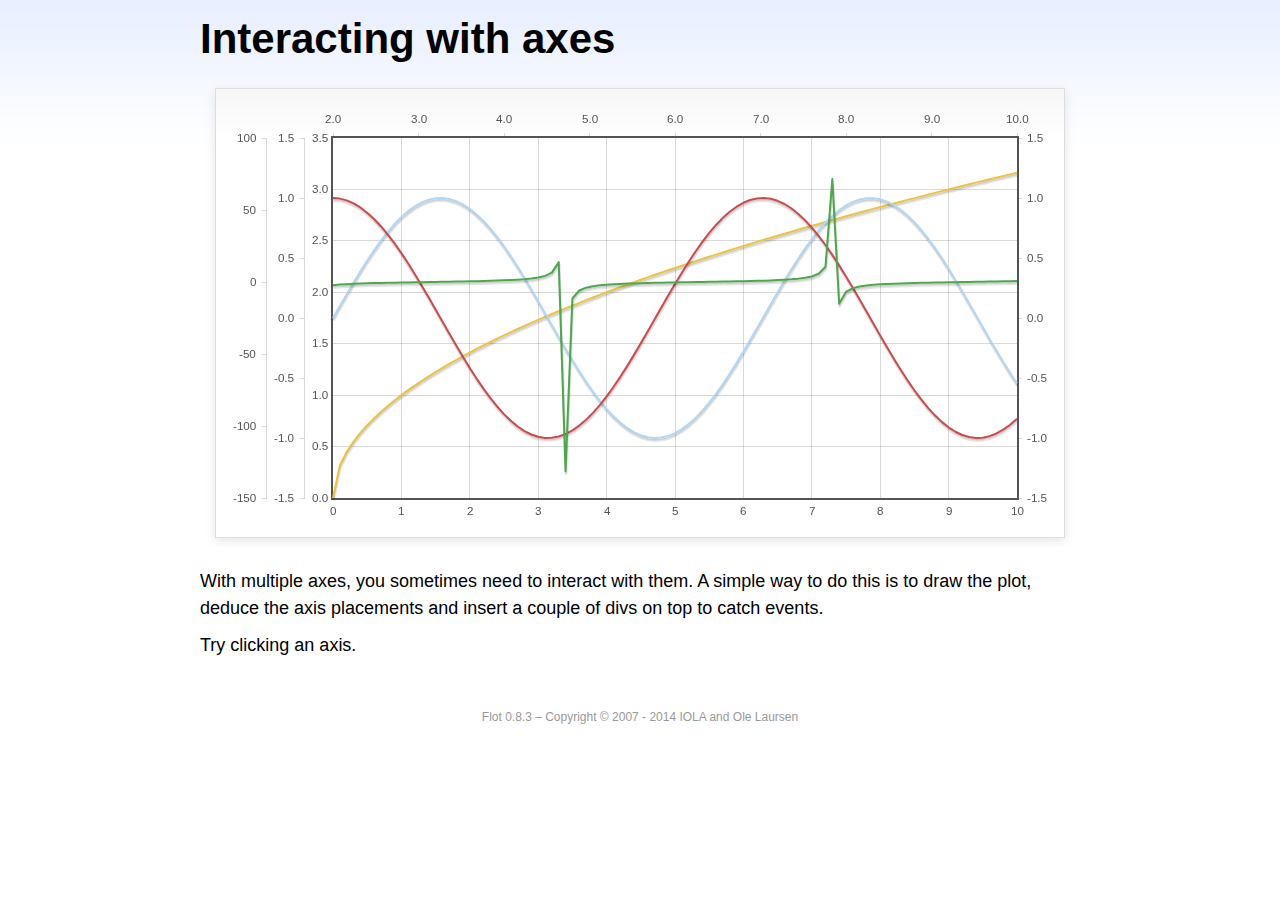
<file: aktechaec.cms/yeuthietkeweb.cms/bower_components/flot/examples/axes-interacting/index.html>
<!DOCTYPE html PUBLIC "-//W3C//DTD HTML 4.01//EN" "http://www.w3.org/TR/html4/strict.dtd">
<html>
<head>
	<meta http-equiv="Content-Type" content="text/html; charset=utf-8">
	<title>Flot Examples: Interacting with axes</title>
	<link href="../examples.css" rel="stylesheet" type="text/css">
	<!--[if lte IE 8]><script language="javascript" type="text/javascript" src="../../excanvas.min.js"></script><![endif]-->
	<script language="javascript" type="text/javascript" src="../../jquery.js"></script>
	<script language="javascript" type="text/javascript" src="../../jquery.flot.js"></script>
	<script type="text/javascript">

	$(function() {

		function generate(start, end, fn) {
			var res = [];
			for (var i = 0; i <= 100; ++i) {
				var x = start + i / 100 * (end - start);
				res.push([x, fn(x)]);
			}
			return res;
		}

		var data = [
			{ data: generate(0, 10, function (x) { return Math.sqrt(x);}), xaxis: 1, yaxis:1 },
			{ data: generate(0, 10, function (x) { return Math.sin(x);}), xaxis: 1, yaxis:2 },
			{ data: generate(0, 10, function (x) { return Math.cos(x);}), xaxis: 1, yaxis:3 },
			{ data: generate(2, 10, function (x) { return Math.tan(x);}), xaxis: 2, yaxis: 4 }
		];

		var plot = $.plot("#placeholder", data, {
			xaxes: [
				{ position: 'bottom' },
				{ position: 'top'}
			],
			yaxes: [
				{ position: 'left' },
				{ position: 'left' },
				{ position: 'right' },
				{ position: 'left' }
			]
		});

		// Create a div for each axis

		$.each(plot.getAxes(), function (i, axis) {
			if (!axis.show)
				return;

			var box = axis.box;

			$("<div class='axisTarget' style='position:absolute; left:" + box.left + "px; top:" + box.top + "px; width:" + box.width +  "px; height:" + box.height + "px'></div>")
				.data("axis.direction", axis.direction)
				.data("axis.n", axis.n)
				.css({ backgroundColor: "#f00", opacity: 0, cursor: "pointer" })
				.appendTo(plot.getPlaceholder())
				.hover(
					function () { $(this).css({ opacity: 0.10 }) },
					function () { $(this).css({ opacity: 0 }) }
				)
				.click(function () {
					$("#click").text("You clicked the " + axis.direction + axis.n + "axis!")
				});
		});

		// Add the Flot version string to the footer

		$("#footer").prepend("Flot " + $.plot.version + " &ndash; ");
	});

	</script>
</head>
<body>

	<div id="header">
		<h2>Interacting with axes</h2>
	</div>

	<div id="content">

		<div class="demo-container">
			<div id="placeholder" class="demo-placeholder"></div>
		</div>

		<p>With multiple axes, you sometimes need to interact with them. A simple way to do this is to draw the plot, deduce the axis placements and insert a couple of divs on top to catch events.</p>

		<p>Try clicking an axis.</p>

		<p id="click"></p>

	</div>

	<div id="footer">
		Copyright &copy; 2007 - 2014 IOLA and Ole Laursen
	</div>

</body>
</html>
</file>
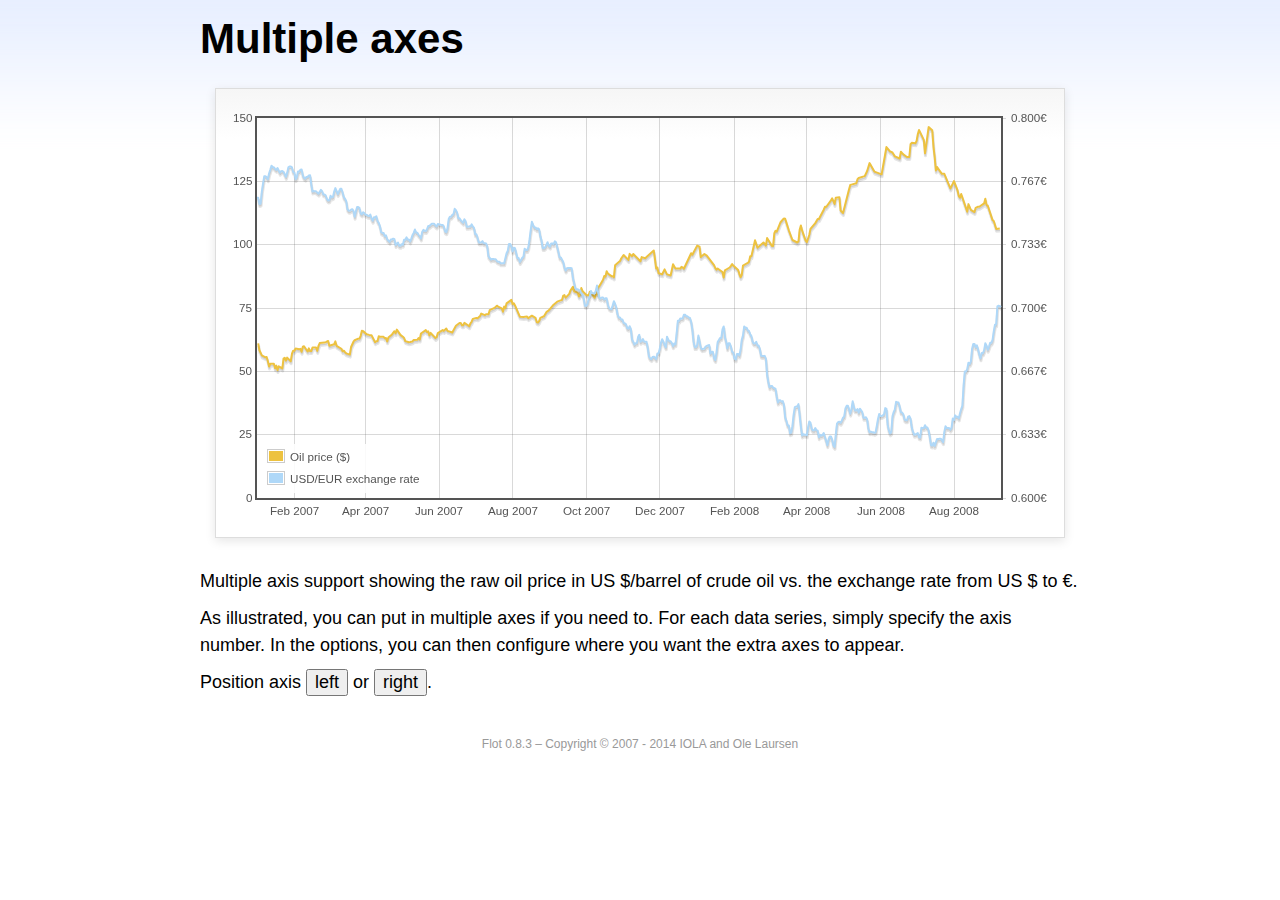
<file: aktechaec.cms/yeuthietkeweb.cms/bower_components/flot/examples/axes-multiple/index.html>
<!DOCTYPE html PUBLIC "-//W3C//DTD HTML 4.01//EN" "http://www.w3.org/TR/html4/strict.dtd">
<html>
<head>
	<meta http-equiv="Content-Type" content="text/html; charset=utf-8">
	<title>Flot Examples: Multiple Axes</title>
	<link href="../examples.css" rel="stylesheet" type="text/css">
	<!--[if lte IE 8]><script language="javascript" type="text/javascript" src="../../excanvas.min.js"></script><![endif]-->
	<script language="javascript" type="text/javascript" src="../../jquery.js"></script>
	<script language="javascript" type="text/javascript" src="../../jquery.flot.js"></script>
	<script language="javascript" type="text/javascript" src="../../jquery.flot.time.js"></script>
	<script type="text/javascript">

	$(function() {

		var oilprices = [[1167692400000,61.05], [1167778800000,58.32], [1167865200000,57.35], [1167951600000,56.31], [1168210800000,55.55], [1168297200000,55.64], [1168383600000,54.02], [1168470000000,51.88], [1168556400000,52.99], [1168815600000,52.99], [1168902000000,51.21], [1168988400000,52.24], [1169074800000,50.48], [1169161200000,51.99], [1169420400000,51.13], [1169506800000,55.04], [1169593200000,55.37], [1169679600000,54.23], [1169766000000,55.42], [1170025200000,54.01], [1170111600000,56.97], [1170198000000,58.14], [1170284400000,58.14], [1170370800000,59.02], [1170630000000,58.74], [1170716400000,58.88], [1170802800000,57.71], [1170889200000,59.71], [1170975600000,59.89], [1171234800000,57.81], [1171321200000,59.06], [1171407600000,58.00], [1171494000000,57.99], [1171580400000,59.39], [1171839600000,59.39], [1171926000000,58.07], [1172012400000,60.07], [1172098800000,61.14], [1172444400000,61.39], [1172530800000,61.46], [1172617200000,61.79], [1172703600000,62.00], [1172790000000,60.07], [1173135600000,60.69], [1173222000000,61.82], [1173308400000,60.05], [1173654000000,58.91], [1173740400000,57.93], [1173826800000,58.16], [1173913200000,57.55], [1173999600000,57.11], [1174258800000,56.59], [1174345200000,59.61], [1174518000000,61.69], [1174604400000,62.28], [1174860000000,62.91], [1174946400000,62.93], [1175032800000,64.03], [1175119200000,66.03], [1175205600000,65.87], [1175464800000,64.64], [1175637600000,64.38], [1175724000000,64.28], [1175810400000,64.28], [1176069600000,61.51], [1176156000000,61.89], [1176242400000,62.01], [1176328800000,63.85], [1176415200000,63.63], [1176674400000,63.61], [1176760800000,63.10], [1176847200000,63.13], [1176933600000,61.83], [1177020000000,63.38], [1177279200000,64.58], [1177452000000,65.84], [1177538400000,65.06], [1177624800000,66.46], [1177884000000,64.40], [1178056800000,63.68], [1178143200000,63.19], [1178229600000,61.93], [1178488800000,61.47], [1178575200000,61.55], [1178748000000,61.81], [1178834400000,62.37], [1179093600000,62.46], [1179180000000,63.17], [1179266400000,62.55], [1179352800000,64.94], [1179698400000,66.27], [1179784800000,65.50], [1179871200000,65.77], [1179957600000,64.18], [1180044000000,65.20], [1180389600000,63.15], [1180476000000,63.49], [1180562400000,65.08], [1180908000000,66.30], [1180994400000,65.96], [1181167200000,66.93], [1181253600000,65.98], [1181599200000,65.35], [1181685600000,66.26], [1181858400000,68.00], [1182117600000,69.09], [1182204000000,69.10], [1182290400000,68.19], [1182376800000,68.19], [1182463200000,69.14], [1182722400000,68.19], [1182808800000,67.77], [1182895200000,68.97], [1182981600000,69.57], [1183068000000,70.68], [1183327200000,71.09], [1183413600000,70.92], [1183586400000,71.81], [1183672800000,72.81], [1183932000000,72.19], [1184018400000,72.56], [1184191200000,72.50], [1184277600000,74.15], [1184623200000,75.05], [1184796000000,75.92], [1184882400000,75.57], [1185141600000,74.89], [1185228000000,73.56], [1185314400000,75.57], [1185400800000,74.95], [1185487200000,76.83], [1185832800000,78.21], [1185919200000,76.53], [1186005600000,76.86], [1186092000000,76.00], [1186437600000,71.59], [1186696800000,71.47], [1186956000000,71.62], [1187042400000,71.00], [1187301600000,71.98], [1187560800000,71.12], [1187647200000,69.47], [1187733600000,69.26], [1187820000000,69.83], [1187906400000,71.09], [1188165600000,71.73], [1188338400000,73.36], [1188511200000,74.04], [1188856800000,76.30], [1189116000000,77.49], [1189461600000,78.23], [1189548000000,79.91], [1189634400000,80.09], [1189720800000,79.10], [1189980000000,80.57], [1190066400000,81.93], [1190239200000,83.32], [1190325600000,81.62], [1190584800000,80.95], [1190671200000,79.53], [1190757600000,80.30], [1190844000000,82.88], [1190930400000,81.66], [1191189600000,80.24], [1191276000000,80.05], [1191362400000,79.94], [1191448800000,81.44], [1191535200000,81.22], [1191794400000,79.02], [1191880800000,80.26], [1191967200000,80.30], [1192053600000,83.08], [1192140000000,83.69], [1192399200000,86.13], [1192485600000,87.61], [1192572000000,87.40], [1192658400000,89.47], [1192744800000,88.60], [1193004000000,87.56], [1193090400000,87.56], [1193176800000,87.10], [1193263200000,91.86], [1193612400000,93.53], [1193698800000,94.53], [1193871600000,95.93], [1194217200000,93.98], [1194303600000,96.37], [1194476400000,95.46], [1194562800000,96.32], [1195081200000,93.43], [1195167600000,95.10], [1195426800000,94.64], [1195513200000,95.10], [1196031600000,97.70], [1196118000000,94.42], [1196204400000,90.62], [1196290800000,91.01], [1196377200000,88.71], [1196636400000,88.32], [1196809200000,90.23], [1196982000000,88.28], [1197241200000,87.86], [1197327600000,90.02], [1197414000000,92.25], [1197586800000,90.63], [1197846000000,90.63], [1197932400000,90.49], [1198018800000,91.24], [1198105200000,91.06], [1198191600000,90.49], [1198710000000,96.62], [1198796400000,96.00], [1199142000000,99.62], [1199314800000,99.18], [1199401200000,95.09], [1199660400000,96.33], [1199833200000,95.67], [1200351600000,91.90], [1200438000000,90.84], [1200524400000,90.13], [1200610800000,90.57], [1200956400000,89.21], [1201042800000,86.99], [1201129200000,89.85], [1201474800000,90.99], [1201561200000,91.64], [1201647600000,92.33], [1201734000000,91.75], [1202079600000,90.02], [1202166000000,88.41], [1202252400000,87.14], [1202338800000,88.11], [1202425200000,91.77], [1202770800000,92.78], [1202857200000,93.27], [1202943600000,95.46], [1203030000000,95.46], [1203289200000,101.74], [1203462000000,98.81], [1203894000000,100.88], [1204066800000,99.64], [1204153200000,102.59], [1204239600000,101.84], [1204498800000,99.52], [1204585200000,99.52], [1204671600000,104.52], [1204758000000,105.47], [1204844400000,105.15], [1205103600000,108.75], [1205276400000,109.92], [1205362800000,110.33], [1205449200000,110.21], [1205708400000,105.68], [1205967600000,101.84], [1206313200000,100.86], [1206399600000,101.22], [1206486000000,105.90], [1206572400000,107.58], [1206658800000,105.62], [1206914400000,101.58], [1207000800000,100.98], [1207173600000,103.83], [1207260000000,106.23], [1207605600000,108.50], [1207778400000,110.11], [1207864800000,110.14], [1208210400000,113.79], [1208296800000,114.93], [1208383200000,114.86], [1208728800000,117.48], [1208815200000,118.30], [1208988000000,116.06], [1209074400000,118.52], [1209333600000,118.75], [1209420000000,113.46], [1209592800000,112.52], [1210024800000,121.84], [1210111200000,123.53], [1210197600000,123.69], [1210543200000,124.23], [1210629600000,125.80], [1210716000000,126.29], [1211148000000,127.05], [1211320800000,129.07], [1211493600000,132.19], [1211839200000,128.85], [1212357600000,127.76], [1212703200000,138.54], [1212962400000,136.80], [1213135200000,136.38], [1213308000000,134.86], [1213653600000,134.01], [1213740000000,136.68], [1213912800000,135.65], [1214172000000,134.62], [1214258400000,134.62], [1214344800000,134.62], [1214431200000,139.64], [1214517600000,140.21], [1214776800000,140.00], [1214863200000,140.97], [1214949600000,143.57], [1215036000000,145.29], [1215381600000,141.37], [1215468000000,136.04], [1215727200000,146.40], [1215986400000,145.18], [1216072800000,138.74], [1216159200000,134.60], [1216245600000,129.29], [1216332000000,130.65], [1216677600000,127.95], [1216850400000,127.95], [1217282400000,122.19], [1217455200000,124.08], [1217541600000,125.10], [1217800800000,121.41], [1217887200000,119.17], [1217973600000,118.58], [1218060000000,120.02], [1218405600000,114.45], [1218492000000,113.01], [1218578400000,116.00], [1218751200000,113.77], [1219010400000,112.87], [1219096800000,114.53], [1219269600000,114.98], [1219356000000,114.98], [1219701600000,116.27], [1219788000000,118.15], [1219874400000,115.59], [1219960800000,115.46], [1220306400000,109.71], [1220392800000,109.35], [1220565600000,106.23], [1220824800000,106.34]];

		var exchangerates = [[1167606000000,0.7580], [1167692400000,0.7580], [1167778800000,0.75470], [1167865200000,0.75490], [1167951600000,0.76130], [1168038000000,0.76550], [1168124400000,0.76930], [1168210800000,0.76940], [1168297200000,0.76880], [1168383600000,0.76780], [1168470000000,0.77080], [1168556400000,0.77270], [1168642800000,0.77490], [1168729200000,0.77410], [1168815600000,0.77410], [1168902000000,0.77320], [1168988400000,0.77270], [1169074800000,0.77370], [1169161200000,0.77240], [1169247600000,0.77120], [1169334000000,0.7720], [1169420400000,0.77210], [1169506800000,0.77170], [1169593200000,0.77040], [1169679600000,0.7690], [1169766000000,0.77110], [1169852400000,0.7740], [1169938800000,0.77450], [1170025200000,0.77450], [1170111600000,0.7740], [1170198000000,0.77160], [1170284400000,0.77130], [1170370800000,0.76780], [1170457200000,0.76880], [1170543600000,0.77180], [1170630000000,0.77180], [1170716400000,0.77280], [1170802800000,0.77290], [1170889200000,0.76980], [1170975600000,0.76850], [1171062000000,0.76810], [1171148400000,0.7690], [1171234800000,0.7690], [1171321200000,0.76980], [1171407600000,0.76990], [1171494000000,0.76510], [1171580400000,0.76130], [1171666800000,0.76160], [1171753200000,0.76140], [1171839600000,0.76140], [1171926000000,0.76070], [1172012400000,0.76020], [1172098800000,0.76110], [1172185200000,0.76220], [1172271600000,0.76150], [1172358000000,0.75980], [1172444400000,0.75980], [1172530800000,0.75920], [1172617200000,0.75730], [1172703600000,0.75660], [1172790000000,0.75670], [1172876400000,0.75910], [1172962800000,0.75820], [1173049200000,0.75850], [1173135600000,0.76130], [1173222000000,0.76310], [1173308400000,0.76150], [1173394800000,0.760], [1173481200000,0.76130], [1173567600000,0.76270], [1173654000000,0.76270], [1173740400000,0.76080], [1173826800000,0.75830], [1173913200000,0.75750], [1173999600000,0.75620], [1174086000000,0.7520], [1174172400000,0.75120], [1174258800000,0.75120], [1174345200000,0.75170], [1174431600000,0.7520], [1174518000000,0.75110], [1174604400000,0.7480], [1174690800000,0.75090], [1174777200000,0.75310], [1174860000000,0.75310], [1174946400000,0.75270], [1175032800000,0.74980], [1175119200000,0.74930], [1175205600000,0.75040], [1175292000000,0.750], [1175378400000,0.74910], [1175464800000,0.74910], [1175551200000,0.74850], [1175637600000,0.74840], [1175724000000,0.74920], [1175810400000,0.74710], [1175896800000,0.74590], [1175983200000,0.74770], [1176069600000,0.74770], [1176156000000,0.74830], [1176242400000,0.74580], [1176328800000,0.74480], [1176415200000,0.7430], [1176501600000,0.73990], [1176588000000,0.73950], [1176674400000,0.73950], [1176760800000,0.73780], [1176847200000,0.73820], [1176933600000,0.73620], [1177020000000,0.73550], [1177106400000,0.73480], [1177192800000,0.73610], [1177279200000,0.73610], [1177365600000,0.73650], [1177452000000,0.73620], [1177538400000,0.73310], [1177624800000,0.73390], [1177711200000,0.73440], [1177797600000,0.73270], [1177884000000,0.73270], [1177970400000,0.73360], [1178056800000,0.73330], [1178143200000,0.73590], [1178229600000,0.73590], [1178316000000,0.73720], [1178402400000,0.7360], [1178488800000,0.7360], [1178575200000,0.7350], [1178661600000,0.73650], [1178748000000,0.73840], [1178834400000,0.73950], [1178920800000,0.74130], [1179007200000,0.73970], [1179093600000,0.73960], [1179180000000,0.73850], [1179266400000,0.73780], [1179352800000,0.73660], [1179439200000,0.740], [1179525600000,0.74110], [1179612000000,0.74060], [1179698400000,0.74050], [1179784800000,0.74140], [1179871200000,0.74310], [1179957600000,0.74310], [1180044000000,0.74380], [1180130400000,0.74430], [1180216800000,0.74430], [1180303200000,0.74430], [1180389600000,0.74340], [1180476000000,0.74290], [1180562400000,0.74420], [1180648800000,0.7440], [1180735200000,0.74390], [1180821600000,0.74370], [1180908000000,0.74370], [1180994400000,0.74290], [1181080800000,0.74030], [1181167200000,0.73990], [1181253600000,0.74180], [1181340000000,0.74680], [1181426400000,0.7480], [1181512800000,0.7480], [1181599200000,0.7490], [1181685600000,0.74940], [1181772000000,0.75220], [1181858400000,0.75150], [1181944800000,0.75020], [1182031200000,0.74720], [1182117600000,0.74720], [1182204000000,0.74620], [1182290400000,0.74550], [1182376800000,0.74490], [1182463200000,0.74670], [1182549600000,0.74580], [1182636000000,0.74270], [1182722400000,0.74270], [1182808800000,0.7430], [1182895200000,0.74290], [1182981600000,0.7440], [1183068000000,0.7430], [1183154400000,0.74220], [1183240800000,0.73880], [1183327200000,0.73880], [1183413600000,0.73690], [1183500000000,0.73450], [1183586400000,0.73450], [1183672800000,0.73450], [1183759200000,0.73520], [1183845600000,0.73410], [1183932000000,0.73410], [1184018400000,0.7340], [1184104800000,0.73240], [1184191200000,0.72720], [1184277600000,0.72640], [1184364000000,0.72550], [1184450400000,0.72580], [1184536800000,0.72580], [1184623200000,0.72560], [1184709600000,0.72570], [1184796000000,0.72470], [1184882400000,0.72430], [1184968800000,0.72440], [1185055200000,0.72350], [1185141600000,0.72350], [1185228000000,0.72350], [1185314400000,0.72350], [1185400800000,0.72620], [1185487200000,0.72880], [1185573600000,0.73010], [1185660000000,0.73370], [1185746400000,0.73370], [1185832800000,0.73240], [1185919200000,0.72970], [1186005600000,0.73170], [1186092000000,0.73150], [1186178400000,0.72880], [1186264800000,0.72630], [1186351200000,0.72630], [1186437600000,0.72420], [1186524000000,0.72530], [1186610400000,0.72640], [1186696800000,0.7270], [1186783200000,0.73120], [1186869600000,0.73050], [1186956000000,0.73050], [1187042400000,0.73180], [1187128800000,0.73580], [1187215200000,0.74090], [1187301600000,0.74540], [1187388000000,0.74370], [1187474400000,0.74240], [1187560800000,0.74240], [1187647200000,0.74150], [1187733600000,0.74190], [1187820000000,0.74140], [1187906400000,0.73770], [1187992800000,0.73550], [1188079200000,0.73150], [1188165600000,0.73150], [1188252000000,0.7320], [1188338400000,0.73320], [1188424800000,0.73460], [1188511200000,0.73280], [1188597600000,0.73230], [1188684000000,0.7340], [1188770400000,0.7340], [1188856800000,0.73360], [1188943200000,0.73510], [1189029600000,0.73460], [1189116000000,0.73210], [1189202400000,0.72940], [1189288800000,0.72660], [1189375200000,0.72660], [1189461600000,0.72540], [1189548000000,0.72420], [1189634400000,0.72130], [1189720800000,0.71970], [1189807200000,0.72090], [1189893600000,0.7210], [1189980000000,0.7210], [1190066400000,0.7210], [1190152800000,0.72090], [1190239200000,0.71590], [1190325600000,0.71330], [1190412000000,0.71050], [1190498400000,0.70990], [1190584800000,0.70990], [1190671200000,0.70930], [1190757600000,0.70930], [1190844000000,0.70760], [1190930400000,0.7070], [1191016800000,0.70490], [1191103200000,0.70120], [1191189600000,0.70110], [1191276000000,0.70190], [1191362400000,0.70460], [1191448800000,0.70630], [1191535200000,0.70890], [1191621600000,0.70770], [1191708000000,0.70770], [1191794400000,0.70770], [1191880800000,0.70910], [1191967200000,0.71180], [1192053600000,0.70790], [1192140000000,0.70530], [1192226400000,0.7050], [1192312800000,0.70550], [1192399200000,0.70550], [1192485600000,0.70450], [1192572000000,0.70510], [1192658400000,0.70510], [1192744800000,0.70170], [1192831200000,0.70], [1192917600000,0.69950], [1193004000000,0.69940], [1193090400000,0.70140], [1193176800000,0.70360], [1193263200000,0.70210], [1193349600000,0.70020], [1193436000000,0.69670], [1193522400000,0.6950], [1193612400000,0.6950], [1193698800000,0.69390], [1193785200000,0.6940], [1193871600000,0.69220], [1193958000000,0.69190], [1194044400000,0.69140], [1194130800000,0.68940], [1194217200000,0.68910], [1194303600000,0.69040], [1194390000000,0.6890], [1194476400000,0.68340], [1194562800000,0.68230], [1194649200000,0.68070], [1194735600000,0.68150], [1194822000000,0.68150], [1194908400000,0.68470], [1194994800000,0.68590], [1195081200000,0.68220], [1195167600000,0.68270], [1195254000000,0.68370], [1195340400000,0.68230], [1195426800000,0.68220], [1195513200000,0.68220], [1195599600000,0.67920], [1195686000000,0.67460], [1195772400000,0.67350], [1195858800000,0.67310], [1195945200000,0.67420], [1196031600000,0.67440], [1196118000000,0.67390], [1196204400000,0.67310], [1196290800000,0.67610], [1196377200000,0.67610], [1196463600000,0.67850], [1196550000000,0.68180], [1196636400000,0.68360], [1196722800000,0.68230], [1196809200000,0.68050], [1196895600000,0.67930], [1196982000000,0.68490], [1197068400000,0.68330], [1197154800000,0.68250], [1197241200000,0.68250], [1197327600000,0.68160], [1197414000000,0.67990], [1197500400000,0.68130], [1197586800000,0.68090], [1197673200000,0.68680], [1197759600000,0.69330], [1197846000000,0.69330], [1197932400000,0.69450], [1198018800000,0.69440], [1198105200000,0.69460], [1198191600000,0.69640], [1198278000000,0.69650], [1198364400000,0.69560], [1198450800000,0.69560], [1198537200000,0.6950], [1198623600000,0.69480], [1198710000000,0.69280], [1198796400000,0.68870], [1198882800000,0.68240], [1198969200000,0.67940], [1199055600000,0.67940], [1199142000000,0.68030], [1199228400000,0.68550], [1199314800000,0.68240], [1199401200000,0.67910], [1199487600000,0.67830], [1199574000000,0.67850], [1199660400000,0.67850], [1199746800000,0.67970], [1199833200000,0.680], [1199919600000,0.68030], [1200006000000,0.68050], [1200092400000,0.6760], [1200178800000,0.6770], [1200265200000,0.6770], [1200351600000,0.67360], [1200438000000,0.67260], [1200524400000,0.67640], [1200610800000,0.68210], [1200697200000,0.68310], [1200783600000,0.68420], [1200870000000,0.68420], [1200956400000,0.68870], [1201042800000,0.69030], [1201129200000,0.68480], [1201215600000,0.68240], [1201302000000,0.67880], [1201388400000,0.68140], [1201474800000,0.68140], [1201561200000,0.67970], [1201647600000,0.67690], [1201734000000,0.67650], [1201820400000,0.67330], [1201906800000,0.67290], [1201993200000,0.67580], [1202079600000,0.67580], [1202166000000,0.6750], [1202252400000,0.6780], [1202338800000,0.68330], [1202425200000,0.68560], [1202511600000,0.69030], [1202598000000,0.68960], [1202684400000,0.68960], [1202770800000,0.68820], [1202857200000,0.68790], [1202943600000,0.68620], [1203030000000,0.68520], [1203116400000,0.68230], [1203202800000,0.68130], [1203289200000,0.68130], [1203375600000,0.68220], [1203462000000,0.68020], [1203548400000,0.68020], [1203634800000,0.67840], [1203721200000,0.67480], [1203807600000,0.67470], [1203894000000,0.67470], [1203980400000,0.67480], [1204066800000,0.67330], [1204153200000,0.6650], [1204239600000,0.66110], [1204326000000,0.65830], [1204412400000,0.6590], [1204498800000,0.6590], [1204585200000,0.65810], [1204671600000,0.65780], [1204758000000,0.65740], [1204844400000,0.65320], [1204930800000,0.65020], [1205017200000,0.65140], [1205103600000,0.65140], [1205190000000,0.65070], [1205276400000,0.6510], [1205362800000,0.64890], [1205449200000,0.64240], [1205535600000,0.64060], [1205622000000,0.63820], [1205708400000,0.63820], [1205794800000,0.63410], [1205881200000,0.63440], [1205967600000,0.63780], [1206054000000,0.64390], [1206140400000,0.64780], [1206226800000,0.64810], [1206313200000,0.64810], [1206399600000,0.64940], [1206486000000,0.64380], [1206572400000,0.63770], [1206658800000,0.63290], [1206745200000,0.63360], [1206831600000,0.63330], [1206914400000,0.63330], [1207000800000,0.6330], [1207087200000,0.63710], [1207173600000,0.64030], [1207260000000,0.63960], [1207346400000,0.63640], [1207432800000,0.63560], [1207519200000,0.63560], [1207605600000,0.63680], [1207692000000,0.63570], [1207778400000,0.63540], [1207864800000,0.6320], [1207951200000,0.63320], [1208037600000,0.63280], [1208124000000,0.63310], [1208210400000,0.63420], [1208296800000,0.63210], [1208383200000,0.63020], [1208469600000,0.62780], [1208556000000,0.63080], [1208642400000,0.63240], [1208728800000,0.63240], [1208815200000,0.63070], [1208901600000,0.62770], [1208988000000,0.62690], [1209074400000,0.63350], [1209160800000,0.63920], [1209247200000,0.640], [1209333600000,0.64010], [1209420000000,0.63960], [1209506400000,0.64070], [1209592800000,0.64230], [1209679200000,0.64290], [1209765600000,0.64720], [1209852000000,0.64850], [1209938400000,0.64860], [1210024800000,0.64670], [1210111200000,0.64440], [1210197600000,0.64670], [1210284000000,0.65090], [1210370400000,0.64780], [1210456800000,0.64610], [1210543200000,0.64610], [1210629600000,0.64680], [1210716000000,0.64490], [1210802400000,0.6470], [1210888800000,0.64610], [1210975200000,0.64520], [1211061600000,0.64220], [1211148000000,0.64220], [1211234400000,0.64250], [1211320800000,0.64140], [1211407200000,0.63660], [1211493600000,0.63460], [1211580000000,0.6350], [1211666400000,0.63460], [1211752800000,0.63460], [1211839200000,0.63430], [1211925600000,0.63460], [1212012000000,0.63790], [1212098400000,0.64160], [1212184800000,0.64420], [1212271200000,0.64310], [1212357600000,0.64310], [1212444000000,0.64350], [1212530400000,0.6440], [1212616800000,0.64730], [1212703200000,0.64690], [1212789600000,0.63860], [1212876000000,0.63560], [1212962400000,0.6340], [1213048800000,0.63460], [1213135200000,0.6430], [1213221600000,0.64520], [1213308000000,0.64670], [1213394400000,0.65060], [1213480800000,0.65040], [1213567200000,0.65030], [1213653600000,0.64810], [1213740000000,0.64510], [1213826400000,0.6450], [1213912800000,0.64410], [1213999200000,0.64140], [1214085600000,0.64090], [1214172000000,0.64090], [1214258400000,0.64280], [1214344800000,0.64310], [1214431200000,0.64180], [1214517600000,0.63710], [1214604000000,0.63490], [1214690400000,0.63330], [1214776800000,0.63340], [1214863200000,0.63380], [1214949600000,0.63420], [1215036000000,0.6320], [1215122400000,0.63180], [1215208800000,0.6370], [1215295200000,0.63680], [1215381600000,0.63680], [1215468000000,0.63830], [1215554400000,0.63710], [1215640800000,0.63710], [1215727200000,0.63550], [1215813600000,0.6320], [1215900000000,0.62770], [1215986400000,0.62760], [1216072800000,0.62910], [1216159200000,0.62740], [1216245600000,0.62930], [1216332000000,0.63110], [1216418400000,0.6310], [1216504800000,0.63120], [1216591200000,0.63120], [1216677600000,0.63040], [1216764000000,0.62940], [1216850400000,0.63480], [1216936800000,0.63780], [1217023200000,0.63680], [1217109600000,0.63680], [1217196000000,0.63680], [1217282400000,0.6360], [1217368800000,0.6370], [1217455200000,0.64180], [1217541600000,0.64110], [1217628000000,0.64350], [1217714400000,0.64270], [1217800800000,0.64270], [1217887200000,0.64190], [1217973600000,0.64460], [1218060000000,0.64680], [1218146400000,0.64870], [1218232800000,0.65940], [1218319200000,0.66660], [1218405600000,0.66660], [1218492000000,0.66780], [1218578400000,0.67120], [1218664800000,0.67050], [1218751200000,0.67180], [1218837600000,0.67840], [1218924000000,0.68110], [1219010400000,0.68110], [1219096800000,0.67940], [1219183200000,0.68040], [1219269600000,0.67810], [1219356000000,0.67560], [1219442400000,0.67350], [1219528800000,0.67630], [1219615200000,0.67620], [1219701600000,0.67770], [1219788000000,0.68150], [1219874400000,0.68020], [1219960800000,0.6780], [1220047200000,0.67960], [1220133600000,0.68170], [1220220000000,0.68170], [1220306400000,0.68320], [1220392800000,0.68770], [1220479200000,0.69120], [1220565600000,0.69140], [1220652000000,0.70090], [1220738400000,0.70120], [1220824800000,0.7010], [1220911200000,0.70050]];

		function euroFormatter(v, axis) {
			return v.toFixed(axis.tickDecimals) + "€";
		}

		function doPlot(position) {
			$.plot("#placeholder", [
				{ data: oilprices, label: "Oil price ($)" },
				{ data: exchangerates, label: "USD/EUR exchange rate", yaxis: 2 }
			], {
				xaxes: [ { mode: "time" } ],
				yaxes: [ { min: 0 }, {
					// align if we are to the right
					alignTicksWithAxis: position == "right" ? 1 : null,
					position: position,
					tickFormatter: euroFormatter
				} ],
				legend: { position: "sw" }
			});
		}

		doPlot("right");

		$("button").click(function () {
			doPlot($(this).text());
		});

		// Add the Flot version string to the footer

		$("#footer").prepend("Flot " + $.plot.version + " &ndash; ");
	});

	</script>
</head>
<body>

	<div id="header">
		<h2>Multiple axes</h2>
	</div>

	<div id="content">

		<div class="demo-container">
			<div id="placeholder" class="demo-placeholder"></div>
		</div>

		<p>Multiple axis support showing the raw oil price in US $/barrel of crude oil vs. the exchange rate from US $ to €.</p>

		<p>As illustrated, you can put in multiple axes if you need to. For each data series, simply specify the axis number. In the options, you can then configure where you want the extra axes to appear.</p>

		<p>Position axis <button>left</button> or <button>right</button>.</p>

	</div>

	<div id="footer">
		Copyright &copy; 2007 - 2014 IOLA and Ole Laursen
	</div>

</body>
</html>
</file>
<file: aktechaec.cms/yeuthietkeweb.cms/bower_components/flot/examples/examples.css>
* {	padding: 0; margin: 0; vertical-align: top; }

body {
	background: url(background.png) repeat-x;
	font: 18px/1.5em "proxima-nova", Helvetica, Arial, sans-serif;
}

a {	color: #069; }
a:hover { color: #28b; }

h2 {
	margin-top: 15px;
	font: normal 32px "omnes-pro", Helvetica, Arial, sans-serif;
}

h3 {
	margin-left: 30px;
	font: normal 26px "omnes-pro", Helvetica, Arial, sans-serif;
	color: #666;
}

p {
	margin-top: 10px;
}

button {
	font-size: 18px;
	padding: 1px 7px;
}

input {
	font-size: 18px;
}

input[type=checkbox] {
	margin: 7px;
}

#header {
	position: relative;
	width: 900px;
	margin: auto;
}

#header h2 {
	margin-left: 10px;
	vertical-align: middle;
	font-size: 42px;
	font-weight: bold;
	text-decoration: none;
	color: #000;
}

#content {
	width: 880px;
	margin: 0 auto;
	padding: 10px;
}

#footer {
	margin-top: 25px;
	margin-bottom: 10px;
	text-align: center;
	font-size: 12px;
	color: #999;
}

.demo-container {
	box-sizing: border-box;
	width: 850px;
	height: 450px;
	padding: 20px 15px 15px 15px;
	margin: 15px auto 30px auto;
	border: 1px solid #ddd;
	background: #fff;
	background: linear-gradient(#f6f6f6 0, #fff 50px);
	background: -o-linear-gradient(#f6f6f6 0, #fff 50px);
	background: -ms-linear-gradient(#f6f6f6 0, #fff 50px);
	background: -moz-linear-gradient(#f6f6f6 0, #fff 50px);
	background: -webkit-linear-gradient(#f6f6f6 0, #fff 50px);
	box-shadow: 0 3px 10px rgba(0,0,0,0.15);
	-o-box-shadow: 0 3px 10px rgba(0,0,0,0.1);
	-ms-box-shadow: 0 3px 10px rgba(0,0,0,0.1);
	-moz-box-shadow: 0 3px 10px rgba(0,0,0,0.1);
	-webkit-box-shadow: 0 3px 10px rgba(0,0,0,0.1);
}

.demo-placeholder {
	width: 100%;
	height: 100%;
	font-size: 14px;
	line-height: 1.2em;
}

.legend table {
	border-spacing: 5px;
}
</file>
<file: aktechaec.html/styles/styles.css>
@charset "utf-8";
/*===========import============*/
@import"css.css";
@import"font-awesome.min.css";
@import"navx.css";
@import"bxslider.css";
@import"nivo-slider.css";
@import"animate.css";
@import"fonts.css";
/*=======================*/
body { text-shadow: none; }
b,
strong { font-family: 'condensedbold'; }
h4 { color: #333; font: 300 34px/41px "condense", condense, Arial, Helvetica, sans-serif; margin: 0px 0px 17px; }
.menu,
.header,
.slider,
.footer,
.main,
.partner { clear: both; width: 100%; text-align: center; display: inline-block }
.main .container,
.slider > .container { position: relative; text-align: left; }
.brand,
.brand-name { display: inline-block; float: left }
.brand img { max-width: 100px; }
.brand-name { margin-left: 0; }
.brand-name img { max-width: 100%; margin-left: 40px; }
.header { background: url(../images/header_bg.png) center bottom no-repeat; background-size: auto; padding: 15px 0 }
.iblock { border: solid 0px #ddd; border-top: 0px; width: 100%; display: inline-block }
.header .container { text-align: left; position: relative; }
.hotline { padding: 5px 10px; position: absolute; top: 30px; right: 400px; background: url(../images/bg-hl.png); background-size: 100% 100%; min-height: 55px; padding-left: 40px; }
.hotline b { color: red; font-size: 1.2em; font-weight: bold }
.lang { float: right; position: relative; right: 0; }
.lang .icon-lang { width: 20px; height: 15px; display: inline-block; margin-left: 5px; }
.lang .vi { background: url(../images/vi.png) }
.lang .en { background: url(../images/en.png) }
.footer .container { text-align: left; padding-bottom: 5px }
.f-right { float: right; text-align: right }
address { font-style: normal; display: inline-block; font-family: 'condense'; font-size: 14px }
.col-ft { display: inline-block; padding-left: 20px; float: left; width: 20% }
.col-ft:first-child { padding-left: 0; background: none; vertical-align: top; width: 60% }
.tt-ft { text-transform: uppercase; padding-bottom: 5px; font-weight: 400; font-size: 1.1em; font-family: 'condense'; color: #00A859 }
.footer a { color: #fff }
.footer { background: #333; color: #ccc; padding: 30px 0; padding-bottom: 0 }
.copyright { font-style: italic; float: center; width: 100% }
.stt-vs { float: left; text-align: left; }
.stt-vs b { }
.footer address { padding-right: 20px }
.bottom-ft { padding: 10px 0; border-top: solid 1px #444; margin-top: 10px; display: inline-block; width: 100%; position: relative; text-align: center }
/*aside*/

.aside { text-align: left }
.tt-side { padding: 0; margin: 0; background: #3459c4 url(../images/navx.jpg); background-size: auto 100%; padding: 0px 15px; color: #fff; text-transform: uppercase; font-size: 13px; font-weight: bold; line-height: 30px; display: inline-block; width: 100%; text-align: left; padding-left: 10px }
.tt-side-2 { text-transform: uppercase; border-bottom: solid 1px #ccc; color: #444; /*font-family: 'utm_swiss_condensed-webfont';*/ font-weight: 400; padding-left: 5px; margin-top: 0px; margin-bottom: 15px; font-size: 1.2em }
.frm-tv { background: #DEDEDE url(../images/bg-tv.png); width: 100%; display: inline-block; margin-top: 15px; padding: 10px 5px; }
.frm-tv p { margin: 5px 0; display: inline-block; width: 100% }
.lbl { text-align: right; font-weight: 400; font-size: 13px; width: 33.33333333% !important; float: left !important }
red { color: #f00 }
.frm-tv p .col8 { width: 66.66% !important; float: left !important }
.imgcaptcha { width: 143px; margin-bottom: 10px; }
.txt-tv { width: 100%; padding: 5px; display: inline-block; height: 25px; border: solid 1px #ccc; vertical-align: top; outline: none }
.btn-tv { outline: none; border: 0; color: #fff; padding: 3px 22px; background: #A40102; font-size: 1.2em; border-radius: 3px }
.btn-tvs { padding: 1px 12px; }
.main-content .tt-side { text-align: left; padding: 0 15px }
.aside .bl { border: solid 1px #ddd; width: 100%; margin-bottom: 10px; border-top: 0; }
.ads img { width: 100%; margin-bottom: 5px }
.inner { padding: 10px; text-align: center }
.navy ul { list-style: none; padding-bottom: 0px; margin: 0; padding: 0; margin-top: 5px; }
.navy > ul >li { padding: 8px 0; font-weight: bold; border-bottom: solid 1px #ddd; display: inline-block; width: 100% }
.navy > ul >li:hover { background: #AF2525; color: #fff; }
.navy > ul >li>i { margin-left: 7px; color: #FF0000; }
.navy > ul >li:hover i,
.navy > ul >li:hover a { color: #fff }
.navy > ul >li:last-child { border-bottom: 0 }
.navy a { padding-left: 5px; /*white-space: nowrap;*/ font-weight: normal !important; color: #333; font-size: 16px; font-family: 'utm_swiss_condensed-webfont', arial, sans-serif; }
.navy a:hover { text-decoration: none; color: #009850 }
/*===============================tim kiem*/
.search { display: inline-block; margin-bottom: 5px; position: absolute; top: 6px; right: 0px; height: 30px; overflow: hidden; padding-right: 15px; border: solid 1px #EFEDE0; background: #fff }
.txt-search { border: 0; height: 27px; float: left; width: 200px; text-indent: 10px; font-size: 12px; font-style: italic; outline: none }
.txt-search:focus { /*background-color: #ddd;
	outline: none*/ }
.btn-search { cursor: default; line-height: 30px; display: inline-block; height: 100%; -webkit-border-radius: 50%; border-radius: 50%; text-align: center; width: 20px; height: 20px; top: 3px; right: 3px; position: absolute; }
.btn-search i { color: #D3D3CB; line-height: 20px; font-size: 15px; width: 20px; height: 20px; }
.btn-search:hover,
.btn-close:hover { color: #f00 }
/*===============================end tim kiem*/
/*===========================media*/ 
.services { border-top: solid 1px #BCBAB0; border-bottom: solid 1px #BCBAB0; position: relative; }
.inner-services { position: relative; width: 100%; display: inline-block; padding: 20px 0 }
.services .line { position: absolute; top: 0; left: 67%; width: 1px; height: 100%; background: #BCBAB0; z-index: 9; border-left: solid 1px #BCBAB0; }
.media { width: 100%; text-align: left; display: inline-block; padding: 10px 10px; border-bottom: dotted 0px #ccc }
.media-right .media{border-bottom: dotted 1px #ccc; padding: 15px  0;}
.media:last-child { border: 0 }
.tt-media { font-size: 1.2em; font-family: 'condense'; font-weight: 300; margin-bottom: 6px }
.media-right .tt-media { font-size: 1.1em;}
.media-wmn .tt-media a { color: #27AE5F; }
.post-datetime,
.postDatetime { color: #666; font-size: 11px; }
.post-datetime { margin-bottom: 5px }
.postDatetime { margin-bottom: 17px }
.photo-media { float: left }
.photo-media img { max-width: 100%; padding: 2px; border: solid 1px #ddd; margin-right: 10px; max-width: 260px; }
.more { text-transform: uppercase; letter-spacing: 1px; font-size: 11px; color: #EF313C; white-space: nowrap }
.list-media { width: 100%; display: inline-block; }
.list-media .media:last-child { border: 0; }
.detail { padding-bottom: 30px; width: 100%; display: inline-block }
.detail-news { width: 100%; display: inline-block; font-size: 15px; text-align: justify; }
.detail-news .inner { padding: 5px 15px; text-align: justify; line-height: 160%; font-size: 15px }
.detail-news img { max-width: 80%; margin: 10px auto }
.detail-news p { margin: 7px 0; }
.tt-detail-news { font-size: 1.4em; font-weight: 400; font-family: 'condensedbold'; margin-bottom: 5px }
.aside .photo-media img { max-width: 70px }
.aside .media { padding: 5px; margin: 2px 0 }
.media-right { padding-left: 15px; }
.media-right .photo-media img { max-width: 80px; }
.list-ser { padding-right: 15px }
.ser { width: 50%; float: left; padding-right: 10px; }
.ser:nth-child(2n) { padding: 0; padding-left: 10px; }
.ser { margin-top: 15px; }
.photo-ser { float: left; width: 30% }
.tt-ser { font-size: 1em; font-weight: 700; color: #333; text-transform: uppercase; margin-bottom: 19px; font-family: 'condensedbold'; }
.text-ser { float: left; width: 70% }
.des-ser { font-size: 12px; }
.banner-box { border-radius: 7px; border: 1px solid #E1E0D9; background: #FFF none repeat scroll 0% 0%; padding: 25px 32px 21px 33px; overflow: hidden; margin-top: 40px; }
.banner-box > div { float: left; }
.banner-box .btn { float: right; }
.banner-box .title1 { font: 24px/22px "condense"; color: #EF313C; text-transform: uppercase; }
.banner-box .title2 { font: 300 15px "condense"; }
.videos { margin: 40px 0 }
.videos img { max-width: 100% }
.ar-vd { text-align: left }
.videos h4 { margin-bottom: 22px; }
.videos p { margin-bottom: 23px; font-size: 14px; line-height: 21px; }
.media-box { width: 33.33%; padding-left: 10px; padding-right: 10px; float: left; margin-bottom: 30px }
.media-box img { width: 100%; height: 150px }
@media(min-width:800px) {
.media-box:nth-child(3n+1) { padding: 0; padding-right: 20px }
.media-box:nth-child(3n) { padding: 0; padding-left: 20px }
.media-box:nth-child(1) { padding: 0; padding-right: 20px }
.media-box:nth-child(2) { }
.media-box:nth-child(3) { padding: 0; padding-left: 20px }
.col-slide-ser { width: 80% }
}
.col-slide-ser { padding-bottom: 30px; margin-left: auto; margin-right: auto;  }
.inner-media-box { background: #fff; border: solid 1px #E1E0D9; display: inline-block; padding: 15px; position: relative }
.media-wmn .inner-media { background: #FCFCFC; border: solid 1px #E1E0D9; display: inline-block; padding: 25px 15px; position: relative }
.photo-media-box { background: #EFEDE0; border: solid 1px #E1E0D9; padding: 5px; margin: 0px 0px 17px; }
.tt-media-box { text-transform: uppercase; letter-spacing: 1px; font: 14px/16px "condensedbold", condensedbold, Arial, Helvetica, sans-serif; margin-bottom: 19px; }
.text-media-box { margin-bottom: 19px; height: 187px; overflow: hidden }
.text-media-box,
.photo-media-box,
.inner-media-box p { z-index: 2; position: relative }
.des-media-box { font-size: 12px }
.inner-media-box:hover { }
.bg-hover { width: 100%; height: 0; z-index: 1; position: absolute; left: 0; top: 0; background: #E1E0D9; -webkit-transition: all 0.2s linear; -moz-transition: all 0.2s linear; -o-transition: all 0.2s linear; transition: all 0.2s linear; }
.inner-media-box:hover .bg-hover { height: 100% }
.inner-media-box:hover { border-color: #fff }
.bg-hover-left { height: 100%; width: 0; z-index: 1; position: absolute; left: 0; top: 0; background: #E1E0D9; -webkit-transition: all 0.2s linear; -moz-transition: all 0.2s linear; -o-transition: all 0.2s linear; transition: all 0.2s linear; }
.inner-media:hover .bg-hover-left { width: 100% }
.inner-media:hover { border-color: #fff }
.inner-media:hover .photo-media img { border-color: #fff; background: #EFEDE0 }
.inner-media:hover .tt-media a { color: #E22C31 }
.inner-media:hover .btn-news-detail { background: #fff }
.text-media,
.photo-media,
.inner-media p { z-index: 2; position: relative }
.tt-ser-dt { font-family: 'condensedbold'; margin: 0; padding: 0; -webkit-margin-before: 0; -webkit-margin-after: 0; padding-bottom: 15px; font-size: 1.4em; }
.txt-detail-ser p { margin: 7px 0; text-align: justify; }
/*===========================media*/
.list-cate { width: 100%; display: inline-block; margin-bottom: 30px }
.inner-cate { width: 100%; display: inline-block; overflow: hidden; position: relative }
.inner-cate:hover { }
.cate { width: 33.33%; float: left; }
.cate:nth-child(1) { padding-right: 16px; }
.cate:nth-child(2) { padding-right: 8px; padding-left: 8px; }
.cate:nth-child(3) { padding-left: 16px; }
.img-cate { text-align: center; width: 100%; margin-left: auto; margin-right: auto; border: solid 1px #fff; padding: 5px; background: #E0DED2; margin: 0px 0px 25px; }
.img-cate img { width: 100%; display: inline-block; margin-left: auto; margin-right: auto; }
.des-cate { text-align: justify; width: 100%; display: inline-block; font: 12px/18px condense, Arial, Helvetica, sans-serif; margin-bottom: 34px; text-shadow: none; font-weight: normal }
.tt-cate { color: #333; font: 14px/16px "condense", condense, Arial, Helvetica, sans-serif; margin: 2px 0px 17px; text-transform: uppercase; letter-spacing: 1px; }
.tt-cate a { color: #333; font-size: 13px; text-transform: uppercase; }
.date { font-size: 23px; color: #EF313C; font-family: 'condense', condense, Arial, Helvetica, sans-serif; }
.learnmore { box-shadow: none; background: transparent none repeat scroll 0% 0%; position: relative; border-radius: 0px; display: inline-block; padding: 10px 44px 11px; font: 11px "condense", condense, Arial, Helvetica, sans-serif; color: #333; border: 1px solid #BCBAB0; letter-spacing: 2px; text-transform: uppercase; text-shadow: none; text-decoration: none !important; white-space: nowrap; transition: all 0.25s ease 0s; }
.btn-news-detail { padding: 5px 15px 6px; margin-top: 10px }
.learnmore:hover { background: #E0DED2; border-color: #fff }
/*==========================cate*/
 
/*===========================main-content*/
.content { width: 100%; display: inline-block }
.main { padding-left: 5px; padding-right: 5px; background: #EFEDE0 }
.inner-services .tt-main { padding-left: 10px }
.tt-main { color: #444; text-transform: uppercase; padding-bottom: 10px; font-weight: normal; font-size: 2em; font-family: 'condense'; }
.main-content .bl { border: solid 1px #ccc; margin-bottom: 10px; }
.viewmore { float: right; font-size: 12px; text-transform: none; color: #FF7E00; position: relative; top: 11px; right: 5px; }
.tt-main >span { }
.btn { }
.btn-c { display: inline-block; margin-bottom: 0px; font-weight: 400; text-align: center; vertical-align: middle; cursor: pointer; border-style: solid; border-color: transparent; font-family: 'condense'; border-image: none; -moz-user-select: none; text-decoration: none; text-transform: uppercase; transition: transform 0.1s ease 0s; min-width: 44px; padding: 7px 20px 7px; font-size: 1em; line-height: 1.42857; border-radius: 0px; border-width: 0px 0px 2px; color: #fff; background: #00A859; border-color: #039B55; -webkit-box-shadow: none; box-shadow: none; outline: none; letter-spacing: 1px; }
.btn-c:hover { color: #fff; background: #009938; border-color: #007f2e; -webkit-box-shadow: none; box-shadow: none; text-decoration: none }
/*===========================product*/
.list-products { width: 100%; display: inline-block }
.list-product-index { border: solid 1px #ccc }
.product { width: 33.33%; float: left; padding: 10px; height: 260px }
.inner-product { width: 100%; display: inline-block; background: #fff }
.product-img { border: solid 0px #fff; margin-bottom: 5px; width: 100%; padding-bottom: 6px; background: url(../images/shadow.png) center bottom no-repeat; }
.product-img img { width: 100%; background: url(../images/noimage.jpg) center center no-repeat; border: solid 1px #cacaca; min-height: 80px; height: 176px }
.tt-product { text-align: center; font-size: 1em; padding: 5px 10px; font-weight: 400;/* 
	white-space: nowrap;
	text-overflow: ellipsis;
	overflow: hidden;*/ }
.tt-product a { /*white-space: nowrap;
	text-overflow: ellipsis;*/ color: #003c86; font-size: 13px }
.product .btn-b { float: right }
.des-product { font-style: italic; height: 40px; margin: 5px 0; }
.tt-product a:hover { color: #3459C4 }
.price-product { font-size: 1em; font-weight: bold; text-align: left; color: #ff5a00; text-align: center; padding-bottom: 10px; }
.list-photo-detail { width: 50%; padding: 25px 30px; float: left; display: inline-block; padding-top: 15px; }
.short-detail-pro { width: 50%; float: right; display: inline-block; padding: 25px 10px; padding-top: 15px; font-size: 1.1em }
.short-detail-pro h1 { color: #3459C4; font-size: 1.2em; text-transform: uppercase; margin-bottom: 10px; }
.short-info { margin: 10px 0; }
.btn-b { background: url(../images/btn.png); background-size: 100% 100%; padding: 4px 13px; color: #fff; display: inline-block; border: 0; font-weight: 400; }
.btn-b-sm { padding: 3px 10px; font-size: 12px; }
.btn-b:hover { color: #fff; text-decoration: none; background: #F37022; background-size: 100% 100%; }
.short-info b { font-style: italic; font-weight: 400 }
.price-detail { margin: 15px 0; font-size: 1.1em }
.price-detail b { color: #F00 }
.detail-product { padding: 20px; font-size: 14px; }
.tt-detail { padding: 10px 0; font-size: 1.2em; font-weight: bold; color: #00264A; text-transform: uppercase }
.tt-detail span { border-bottom: solid 1px #00264A }
/*===========================end product*/
/*===========================main-content*/
  
#topcontrol { z-index: 9999999 }
.function { width: 100%; clear: both; border-bottom: dotted 1px #ccc; border-top: dotted 1px #ccc; padding: 5px 0; margin-top: 15px; }
.shareBox { float: left; margin-left: 5px; }
.toolbarBox { float: right; margin-right: 5px; }
.toolbarBox a { margin-right: 10px; }
.toolbarBox i { margin-right: 5px }
.otherNews { width: 100%; clear: both; margin-top: 5px; }
.otherNews h3 { }
.otherNews ul { margin: 0; padding: 0; margin-left: 10px; }
.otherNews ul li { margin: 5px 0; }
.otherNews ul li i { color: #666; margin-right: 3px; }
.otherNews ul li a { text-decoration: none }
/*contact*/
.contact { font-size: 14px; padding-bottom: 20px; font-family: 'condense'; }
.text-bt { line-height: 160%; margin-bottom: 15px }
.cht img { display: inline-block; vertical-align: top; position: relative; margin: 15px 0; }
.contact .inner { text-align: left; padding: 10px 15px; padding-bottom: 20px }
.form-ct { width: 45%; float: left }
.map { width: 50%; float: right; margin-top: 00px; display: inline-block }
.txt-ct { border: solid 1px #AFAFAF; background: #fff; height: 30px; padding: 5px 10px; width: 100%; margin-top: 10px; }
.txt-ct:focus { background: #DEDEDE; border-color: #CECECE; box-shadow: inset 2px 2px #CECECE; outline: none; }
.form-ct textarea { padding: 5px 10px; min-height: 60px }
.txt-bt { width: 100%; padding: 5px 10px; height: 37px; margin: 5px 0; border: 0; background-color: #fff; box-shadow: inset 3px 3px #E1E0D9; -webkit-border-radius: 0px; border-radius: 0px; }
.txt-bt:focus { outline: none; background-color: #00A859; box-shadow: inset 3px 3px #039B55; color: #fff }
.address-ct { font-style: normal; padding: 10px 0; }
.send { margin: 10px 0; width: 100% }
.btn-send { padding: 5px 18px; vertical-align: top; display: inline-block; float: right; }
.form-ct .captcha { width: 130px; margin: 0; vertical-align: top; display: inline-block; }
.send img { vertical-align: top; display: inline-block; height: 30px; }
.signup { display: inline-block; width: 100%; padding: 15px 5%; }
.signup .rowmn >div:first-child { text-align: right; line-height: 30px; }
red { color: #f00 }
.icohttt { display: inline-block; width: 100%; text-align: center; margin: 5px 0; padding-left: 10%; padding-right: 10% }
.icohttt a { width: 105px; display: inline-block; padding-top: 10px; text-align: left }
.bg-httt { height: 106px; background: url(../images/httt.jpg) no-repeat; width: 100% }
.hotline-httt b { color: red }
.httt { background: #D6DEE4; padding: 0; width: 316px; float: right; padding: 5px !important; text-align: center; padding-bottom: 15px; margin-top: 10px; margin-bottom: 10px; }
.httt .inner-cate { height: auto; padding-bottom: 0; }
.icon-ht { background: url(../images/phone.png); width: 30px; height: 26px; display: inline-block; position: absolute; top: -35px; left: 0 }
.hotline-httt { font-size: 1.1em; text-align: center; margin-top: 10px; }
.icon-hl-httt { width: 14px; height: 14px; background: url(../images/phone.png) no-repeat; margin-right: 5px; display: inline-block }
/*=============================================================social*/
.social { text-align: left; position: absolute; text-align: right; right: 0; top: 5px; color: #fff }
.social span { font-size: 1.2em; font-family: 'condensedbold'; margin-right: 10px; line-height: 40px }
.social span i { margin-right: 5px }
.social a i { background: #C92C1F; -webkit-border-radius: 10%; border-radius: 10%; width: 30px; height: 30px; color: #fff; text-align: center; font-size: 16px; line-height: 30px; }
.social a:hover i { color: #EF313C }
/*.social a i:hover {
	background: #940000
}
.facebook i {
	background: #235A9B
}
.google-plus i {
	background: #FD4837
}
.twitter i {
	background: #00ACEE
}
.youtube i {
	background: #E52C27
}
.linkedin i {
	background: #007BB6
}*/
.social-blog { text-align: right; margin-top: 15px; display: inline-block;  clear: both;  width:100%; border-bottom:solid 1px #F2F2F2; border-top:solid 1px #F2F2F2; padding:5px 0}
.social-blog >span{ margin-top:4px}
.social-blog a{ display:inline-block}
.social-blog i { border: solid 0px #fff; -webkit-border-radius: 10%; border-radius: 10%; width: 30px; height: 30px; color: #fff; text-align: center; font-size: 18px; line-height: 30px; margin-right: 5px }
.social-blog .facebook i { background: #3C5B9B; }
.social-blog .twitter i { background: #2CA9E0; }
.social-blog .google-plus i { background: #BF3A2B; }
.social-blog .youtube i { background: #BF3A2B; }
/*=============================================================End social*/
.video .inner { padding: 0 }
.video iframe { width: 100% !important }
.tt-tour { margin: 15px 0 10px 0; font-size: 1.3em; }
.des-tour { padding: 10px 15px; text-align: justify; line-height: 160% }
.txt { border: solid 0px #ddd; background: #fafafa; border-radius: 3px; height: 35px; padding: 5px 10px; width: 100%; margin-top: 4px; box-shadow: inset 3px 3px #ccc; }
.form-book-tour >p { margin: 15px 7px; font-size: 1em }
.txt:focus { background: #00A456; border-color: #016737; color: #fff; box-shadow: inset 3px 3px #00914C; outline: none; }
.form-book-tour { padding: 15px 10% }
.btn-book { padding: 7px 15px; text-align: right; margin-left: 10px; }
.gallery #slider2 { margin: 15px 0 }
.menu-ft { width: 100%; display: inline-block; margin-top: 0px }
.nav-ft { text-align: center; width: 100%; display: inline-block; background: #f37022; border-bottom: solid 2px #0592D7 }
.nav-ft li { display: inline-block; padding: 6px 0; }
.nav-ft li+li:before { content: "|"; font-weight: 400; margin: 0 10px; color: #fff }
.nav-ft li a { font-size: 1em; font-weight: bold; color: #fff; }
.ads-fix { DISPLAY: none; POSITION: absolute; TOP: 0px; }
.bl.ads { border: solid 1px #ccc }
.ads-fix img { max-width: 100% }
.news .media { border-bottom: dotted 1px #ccc }
.news .media i { left: 5px; color: #F37022; position: absolute; top: 7px; }
.news .media .text-media { padding-left: 9px }
.hdpl .media i { background: url(../images/li-media.png); height: 9px; width: 5px; font-size: 1px; top: 9px }
.vbpl .media i { background: url(../images/down-icon.png); height: 26px; width: 30px; font-size: 1px; }
.news.vbpl .media .text-media { padding-left: 35px; }
.news.hdpl .media { border-color: #498fc6 }
.news.hdpl .media .text-media { padding-left: 15px; }
.aside .ads { border: solid 1px #ddd }
.partner { padding: 10px 10px; background: #F7F6F0 }
.list-partner { }
@media (max-width:767px) {
.media-box { width: 50%; }
.social { position: fixed; right: 0; bottom: 0; color: #EF313C; top: auto; background: #fff; width: 100% }
.nivo-caption { padding: 5px !important; font-size: 12px }
#toTop { bottom: 100px; right: 0 }
.footer { padding-bottom: 50px }
.cate { width: 100%; padding: 10px !important; }
.ser { width: 100%; padding: 0 !important }
.line { display: none }
.col-ft { width: 100% !important; padding: 10px !important }
.f-right { float: left }
.stt-vs { float: left; margin: 5px 0 }
.search { position: relative; top: auto; left: 20px; margin-top: 15px }
.brand-name,
.brand { width: 100%; text-align: center }
.brand-name img,
.brand img { margin-left: 0 }
.brand,
.brand-name { margin-left: 0 }
.form-ct { width: 100%; }
.map { width: 100%; }
}
 @media (max-width:500px) {
.photo-media { width: 100% }
.cate { width: 100%; padding: 10px !important; }
.media-box { width: 100%; }
}
.sticky { width: 288px }
</file>
